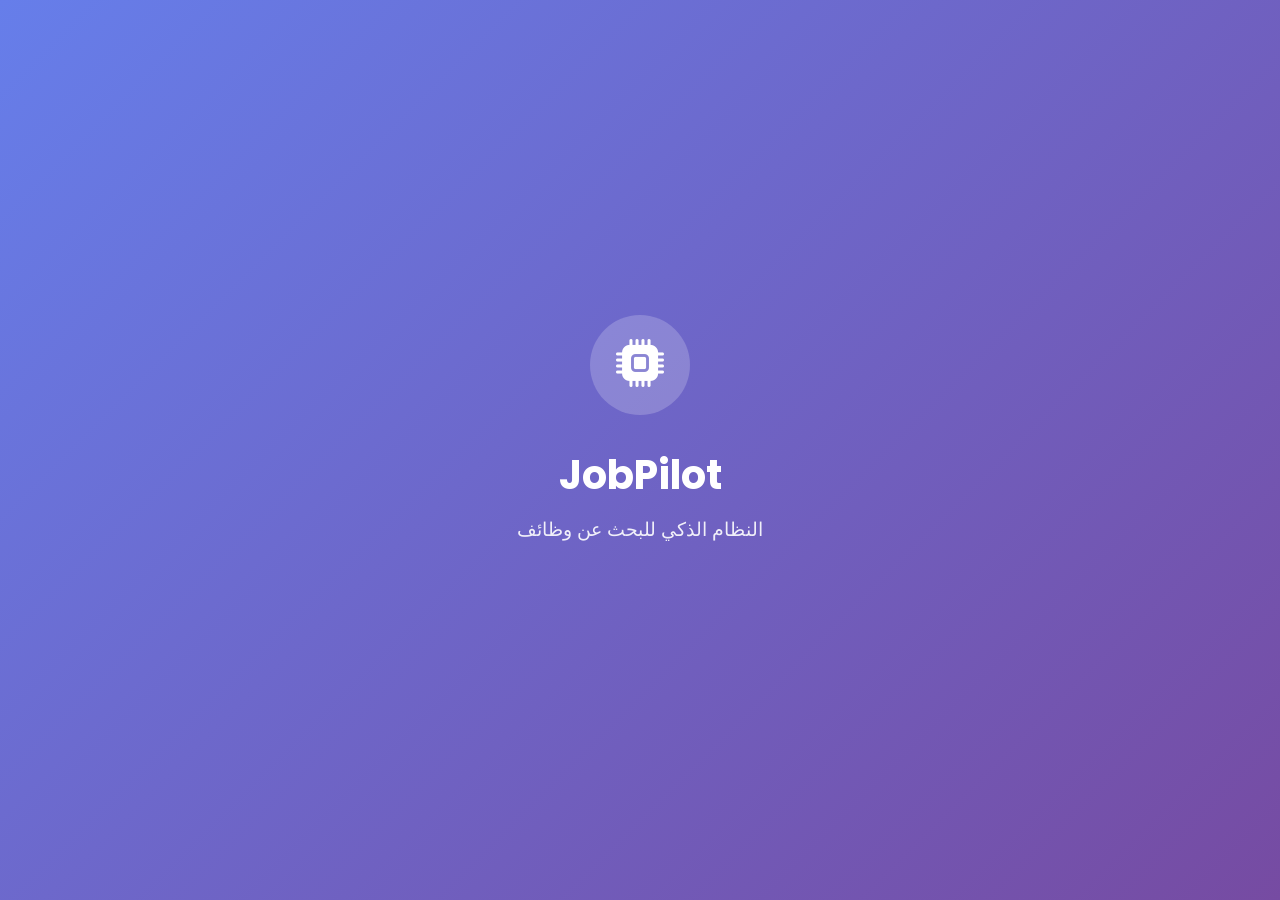
<file: frontend/html/ai-system.html>
<!DOCTYPE html>
<html lang="ar" dir="rtl">
<head>
<meta charset="UTF-8">
<meta name="viewport" content="width=device-width, initial-scale=1.0">
<title>JobPilot  - النظام الذكي للوظائف</title>

<link href="https://fonts.googleapis.com/css2?family=Poppins:wght@300;400;600;700;800&display=swap" rel="stylesheet">
<link rel="stylesheet" href="https://cdn.jsdelivr.net/npm/bootstrap-icons@1.11.0/font/bootstrap-icons.css">
<link rel="stylesheet" href="css/ai-system.css">
</head>
<body>

<!-- AI Loading Screen -->
<div id="aiLoadingScreen" class="ai-loading-screen">
  <div class="loading-content">
    <div class="ai-logo">
      <i class="bi bi-cpu-fill"></i>
    </div>
    <h2>JobPilot </h2>
    <p>النظام الذكي للبحث عن وظائف</p>
    <div class="loading-dots">
      <span></span>
      <span></span>
      <span></span>
    </div>
  </div>
</div>

<!-- Main Container -->
<div class="main-container" id="mainContainer" style="display: none;">
  
  <!-- Header -->
  <header class="ai-header">
    <div class="header-content">
      <div class="logo">
        <i class="bi bi-cpu-fill"></i>
        <span>JobPilot </span>
      </div>
      <div class="header-status">
        <span class="status-indicator online"></span>
        <span>AI System Active</span>
      </div>
    </div>
  </header>

  <!-- Registration Section -->
  <section id="registrationSection" class="registration-section">
    <div class="container">
      <div class="section-header">
        <h2>
          <i class="bi bi-person-plus-fill"></i>
          إنشاء ملف المستخدم
        </h2>
        <p>أدخل بياناتك لتحليلها بواسطة الذكاء الاصطناعي</p>
      </div>

      <div class="registration-form">
        <div class="form-grid">
          <!-- Personal Information -->
          <div class="form-section">
            <h3>المعلومات الشخصية</h3>
            <div class="form-row">
              <div class="form-group">
                <label>الاسم الكامل</label>
                <input type="text" id="fullName" placeholder="أدخل اسمك الكامل">
              </div>
              <div class="form-group">
                <label>البريد الإلكتروني</label>
                <input type="email" id="email" placeholder="example@email.com">
              </div>
            </div>
            <div class="form-row">
              <div class="form-group">
                <label>رقم الهاتف</label>
                <input type="tel" id="phone" placeholder="+966 5X XXX XXXX">
              </div>
              <div class="form-group">
                <label>العمر</label>
                <input type="number" id="age" placeholder="25">
              </div>
            </div>
            <div class="form-row">
              <div class="form-group">
                <label>المدينة</label>
                <select id="city">
                  <option value="">اختر المدينة</option>
                  <option value="riyadh">الرياض</option>
                  <option value="jeddah">جدة</option>
                  <option value="dammam">الدمام</option>
                  <option value="makkah">مكة</option>
                  <option value="madinah">المدينة المنورة</option>
                </select>
              </div>
              <div class="form-group">
                <label>الجنسية</label>
                <select id="nationality">
                  <option value="">اختر الجنسية</option>
                  <option value="saudi">سعودي</option>
                  <option value="other">أخرى</option>
                </select>
              </div>
            </div>
          </div>

          <!-- Professional Information -->
          <div class="form-section">
            <h3>المعلومات المهنية</h3>
            <div class="form-row">
              <div class="form-group">
                <label>المسمى الوظيفي الحالي</label>
                <input type="text" id="currentJob" placeholder="مطور برمجيات">
              </div>
              <div class="form-group">
                <label>المستوى الوظيفي</label>
                <select id="experienceLevel">
                  <option value="">اختر المستوى</option>
                  <option value="entry">مبتدئ (0-2 سنوات)</option>
                  <option value="junior">مبتدئ (2-5 سنوات)</option>
                  <option value="mid">متوسط (5-8 سنوات)</option>
                  <option value="senior">خبير (8-12 سنة)</option>
                  <option value="expert">خبير جداً (+12 سنة)</option>
                </select>
              </div>
            </div>
            <div class="form-row">
              <div class="form-group">
                <label>المجال المهني</label>
                <select id="industry">
                  <option value="">اختر المجال</option>
                  <option value="it">تقنية المعلومات</option>
                  <option value="finance">التمويل والمحاسبة</option>
                  <option value="marketing">التسويق</option>
                  <option value="hr">الموارد البشرية</option>
                  <option value="sales">المبيعات</option>
                  <option value="engineering">الهندسة</option>
                  <option value="healthcare">الرعاية الصحية</option>
                  <option value="education">التعليم</option>
                </select>
              </div>
              <div class="form-group">
                <label>الراتب الحالي (ريال)</label>
                <input type="number" id="currentSalary" placeholder="10000">
              </div>
            </div>
            <div class="form-row">
              <div class="form-group full-width">
                <label>المهارات الرئيسية</label>
                <textarea id="skills" placeholder="أدخل مهاراتك مفصولة بفواصل (مثال: JavaScript, React, Node.js, SQL)"></textarea>
              </div>
            </div>
          </div>

          <!-- Job Preferences -->
          <div class="form-section">
            <h3>تفضيلات الوظيفة</h3>
            <div class="form-row">
              <div class="form-group">
                <label>الراتب المستهدف (ريال)</label>
                <input type="number" id="targetSalary" placeholder="15000">
              </div>
              <div class="form-group">
                <label>نوع العمل المفضل</label>
                <select id="workType">
                  <option value="">اختر النوع</option>
                  <option value="full-time">دوام كامل</option>
                  <option value="part-time">دوام جزئي</option>
                  <option value="remote">عن بعد</option>
                  <option value="hybrid">مختلط</option>
                </select>
              </div>
            </div>
            <div class="form-row">
              <div class="form-group">
                <label>الموقع المفضل</label>
                <select id="preferredLocation">
                  <option value="">اختر الموقع</option>
                  <option value="riyadh">الرياض</option>
                  <option value="jeddah">جدة</option>
                  <option value="dammam">الدمام</option>
                  <option value="remote">عن بعد</option>
                  <option value="any">أي موقع</option>
                </select>
              </div>
              <div class="form-group">
                <label>حجم الشركة المفضل</label>
                <select id="companySize">
                  <option value="">اختر الحجم</option>
                  <option value="startup">ناشئة (1-50 موظف)</option>
                  <option value="small">صغيرة (51-200 موظف)</option>
                  <option value="medium">متوسطة (201-1000 موظف)</option>
                  <option value="large">كبيرة (1000+ موظف)</option>
                </select>
              </div>
            </div>
          </div>

          <!-- CV Upload -->
          <div class="form-section">
            <h3>رفع السيرة الذاتية</h3>
            <div class="cv-upload-area">
              <input type="file" id="cvInput" accept=".pdf,.doc,.docx" style="display: none;">
              <div class="cv-drop-zone" id="cvDropZone">
                <div class="cv-upload-icon">
                  <i class="bi bi-cloud-upload"></i>
                </div>
                <h4>ارفع سيرتك الذاتية</h4>
                <p>اسحب الملف هنا أو اضغط للاختيار</p>
                <p class="file-types">(PDF, DOC, DOCX - الحد الأقصى 5MB)</p>
                <button class="cv-upload-btn" onclick="document.getElementById('cvInput').click()">
                  <i class="bi bi-folder2-open"></i>
                  اختر ملف
                </button>
              </div>
              <div id="cvPreview" class="cv-preview" style="display: none;">
                <div class="cv-info">
                  <i class="bi bi-file-earmark-text"></i>
                  <div class="cv-details">
                    <h4 id="cvFileName">CV.pdf</h4>
                    <p id="cvFileSize">2.5 MB</p>
                  </div>
                  <button class="remove-cv" onclick="removeCV()">
                    <i class="bi bi-trash"></i>
                  </button>
                </div>
              </div>
            </div>
          </div>
        </div>

        <!-- Submit Button -->
        <div class="form-actions">
          <button class="submit-btn" onclick="submitUserData()">
            <i class="bi bi-robot"></i>
            تحليل البيانات بالذكاء الاصطناعي
          </button>
        </div>
      </div>
    </div>
  </section>

  <!-- AI Analysis Section -->
  <section id="analysisSection" class="analysis-section" style="display: none;">
    <div class="container">
      <div class="analysis-header">
        <h2>
          <i class="bi bi-cpu"></i>
          تحليل البيانات بالذكاء الاصطناعي
        </h2>
        <p>جاري تحليل بياناتك والبحث عن أفضل الوظائف المطابقة</p>
      </div>

      <div class="analysis-content">
        <div class="ai-status">
          <div class="status-item active">
            <div class="status-icon">
              <i class="bi bi-check-circle-fill"></i>
            </div>
            <div class="status-text">
              <h4>تم تحليل البيانات الشخصية</h4>
              <p>تم تحليل المعلومات الأساسية بنجاح</p>
            </div>
          </div>
          <div class="status-item active">
            <div class="status-icon">
              <i class="bi bi-check-circle-fill"></i>
            </div>
            <div class="status-text">
              <h4>تم تحليل السيرة الذاتية</h4>
              <p>تم استخراج المهارات والخبرات من الـ CV</p>
            </div>
          </div>
          <div class="status-item active">
            <div class="status-icon">
              <i class="bi bi-check-circle-fill"></i>
            </div>
            <div class="status-text">
              <h4>تم تحليل المهارات</h4>
              <p>تم تصنيف المهارات وتقييم المستوى</p>
            </div>
          </div>
          <div class="status-item processing">
            <div class="status-icon">
              <i class="bi bi-arrow-repeat spin-animation"></i>
            </div>
            <div class="status-text">
              <h4>جاري البحث عن الوظائف</h4>
              <p>البحث في قاعدة البيانات عن الوظائف المطابقة</p>
            </div>
          </div>
          <div class="status-item">
            <div class="status-icon">
              <i class="bi bi-circle"></i>
            </div>
            <div class="status-text">
              <h4>التقديم التلقائي</h4>
              <p>سيتم التقديم على الوظائف المطابقة تلقائياً</p>
            </div>
          </div>
        </div>

        <div class="ai-progress">
          <div class="progress-bar">
            <div class="progress-fill" id="progressFill" style="width: 75%;"></div>
          </div>
          <div class="progress-text" id="progressText">75% مكتمل</div>
        </div>
      </div>
    </div>
  </section>

  <!-- Results Section -->
  <section id="resultsSection" class="results-section" style="display: none;">
    <div class="container">
      <div class="results-header">
        <h2>
          <i class="bi bi-trophy-fill"></i>
          نتائج الذكاء الاصطناعي
        </h2>
        <p>تم العثور على <span id="matchedJobsCount">0</span> وظيفة مطابقة بناءً على تحليل بياناتك</p>
      </div>

      <div class="ai-summary">
        <div class="summary-card">
          <div class="summary-icon">
            <i class="bi bi-person-check"></i>
          </div>
          <div class="summary-content">
            <h3>ملفك المهني</h3>
            <p id="profileSummary">مطور برمجيات متوسط الخبرة في مجال تطوير الويب</p>
          </div>
        </div>
        <div class="summary-card">
          <div class="summary-icon">
            <i class="bi bi-graph-up"></i>
          </div>
          <div class="summary-content">
            <h3>فرص النمو</h3>
            <p id="growthOpportunities">85% فرصة للنمو المهني في الوظائف المطابقة</p>
          </div>
        </div>
        <div class="summary-card">
          <div class="summary-icon">
            <i class="bi bi-currency-dollar"></i>
          </div>
          <div class="summary-content">
            <h3>الراتب المتوقع</h3>
            <p id="expectedSalary">12,000 - 18,000 ريال</p>
          </div>
        </div>
      </div>

      <div class="matched-jobs" id="matchedJobsList">
        <!-- Matched jobs will be loaded here -->
      </div>

      <div class="auto-application-status">
        <div class="status-card">
          <div class="status-icon success">
            <i class="bi bi-check-circle-fill"></i>
          </div>
          <div class="status-content">
            <h3>التقديم التلقائي مكتمل</h3>
            <p id="applicationSummary">تم التقديم على 5 وظائف مطابقة بناءً على بياناتك</p>
            <button class="view-applications-btn" onclick="viewApplications()">
              <i class="bi bi-eye"></i>
              عرض التقديمات
            </button>
          </div>
        </div>
      </div>
    </div>
  </section>

</div>

<script src="js/ai-system.js"></script>
</body>
</html>
</file>
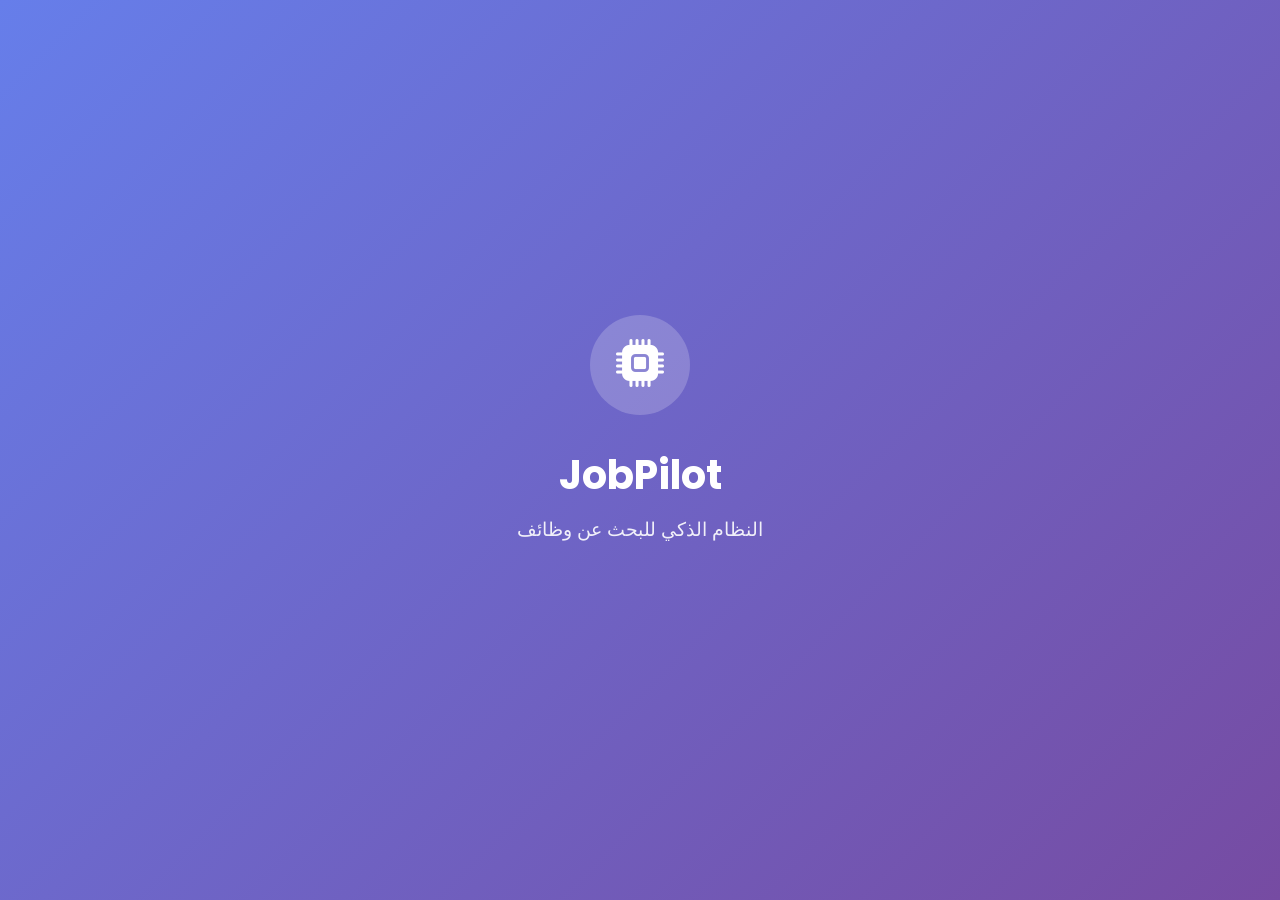
<file: frontend/html/employer-registration.html>
<!DOCTYPE html>
<html lang="ar" dir="rtl">
<head>
<meta charset="UTF-8">
<meta name="viewport" content="width=device-width, initial-scale=1.0">
<title>تسجيل صاحب عمل - JobPilot AI</title>

<link href="https://fonts.googleapis.com/css2?family=Poppins:wght@300;400;600;700;800&display=swap" rel="stylesheet">
<link rel="stylesheet" href="https://cdn.jsdelivr.net/npm/bootstrap-icons@1.11.0/font/bootstrap-icons.css">
<link rel="stylesheet" href="css/employer-registration.css">
</head>
<body>

<!-- Header -->
<header class="main-header">
  <div class="header-content">
    <div class="logo">
      <i class="bi bi-cpu-fill"></i>
      <span>JobPilot AI</span>
    </div>
    <nav class="main-nav">
      <a href="main-dual.html" class="nav-link">الرئيسية</a>
      <a href="#" class="nav-link active">صاحب عمل</a>
    </nav>
    <div class="header-buttons">
      <button class="login-btn" onclick="window.location.href='main-dual.html'">العودة</button>
    </div>
  </div>
</header>

<!-- Registration Section -->
<section class="employer-registration">
  <div class="container">
    <div class="registration-header">
      <h2>
        <i class="bi bi-building"></i>
        تسجيل صاحب العمل
      </h2>
      <p>انضم إلى منصتنا واجد أفضل المواهب باستخدام الذكاء الاصطناعي</p>
    </div>

    <!-- Quick Actions Boxes -->
    <div class="quick-actions">
      <div class="action-box" onclick="window.location.href='employer-dashboard.html'">
        <div class="action-icon">
          <i class="bi bi-speedometer2"></i>
        </div>
        <h4>لوحة التحكم</h4>
        <p>إدارة الوظائف والمتقدمين</p>
      </div>
      
      <div class="action-box" onclick="window.location.href='employer-jobs.html'">
        <div class="action-icon">
          <i class="bi bi-briefcase"></i>
        </div>
        <h4>وظائفي</h4>
        <p>عرض وإدارة جميع الوظائف المنشورة</p>
      </div>
      
      <div class="action-box" onclick="window.location.href='employer-candidates.html'">
        <div class="action-icon">
          <i class="bi bi-people"></i>
        </div>
        <h4>المتقدمين</h4>
        <p>مراجعة السير الذاتية والتواصل</p>
      </div>
    </div>

    <div class="registration-form">
      <div class="form-grid">
        <!-- Company Information -->
        <div class="form-section">
          <h3>معلومات الشركة</h3>
          <div class="form-row">
            <div class="form-group">
              <label>اسم الشركة *</label>
              <input type="text" id="companyName" placeholder="أدخل اسم الشركة">
            </div>
            <div class="form-group">
              <label>المجال *</label>
              <select id="companyIndustry">
                <option value="">اختر المجال</option>
                <option value="technology">التقنية</option>
                <option value="finance">التمويل والمحاسبة</option>
                <option value="healthcare">الرعاية الصحية</option>
                <option value="education">التعليم</option>
                <option value="retail">التجزئة</option>
                <option value="manufacturing">التصنيع</option>
                <option value="consulting">الاستشارات</option>
                <option value="other">أخرى</option>
              </select>
            </div>
          </div>
          <div class="form-row">
            <div class="form-group">
              <label>حجم الشركة *</label>
              <select id="companySize">
                <option value="">اختر الحجم</option>
                <option value="startup">ناشئة (1-10 موظفين)</option>
                <option value="small">صغيرة (11-50 موظف)</option>
                <option value="medium">متوسطة (51-200 موظف)</option>
                <option value="large">كبيرة (201-500 موظف)</option>
                <option value="enterprise">مؤسسة كبيرة (500+ موظف)</option>
              </select>
            </div>
            <div class="form-group">
              <label>الموقع الرئيسي *</label>
              <select id="companyLocation">
                <option value="">اختر المدينة</option>
                <option value="riyadh">الرياض</option>
                <option value="jeddah">جدة</option>
                <option value="dammam">الدمام</option>
                <option value="makkah">مكة</option>
                <option value="madinah">المدينة المنورة</option>
                <option value="khobar">الخبر</option>
                <option value="tabuk">تبوك</option>
                <option value="abha">أبها</option>
              </select>
            </div>
          </div>
          <div class="form-row">
            <div class="form-group full-width">
              <label>وصف الشركة</label>
              <textarea id="companyDescription" placeholder="اكتب وصف موجز لشركتك وأنشطتها"></textarea>
            </div>
          </div>
        </div>

        <!-- Contact Information -->
        <div class="form-section">
          <h3>معلومات الاتصال</h3>
          <div class="form-row">
            <div class="form-group">
              <label>الاسم الكامل *</label>
              <input type="text" id="contactName" placeholder="اسم مدير الموارد البشرية">
            </div>
            <div class="form-group">
              <label>المنصب *</label>
              <input type="text" id="contactPosition" placeholder="مدير الموارد البشرية">
            </div>
          </div>
          <div class="form-row">
            <div class="form-group">
              <label>البريد الإلكتروني *</label>
              <input type="email" id="companyEmail" placeholder="hr@company.com">
            </div>
            <div class="form-group">
              <label>رقم الهاتف *</label>
              <input type="tel" id="companyPhone" placeholder="+966 5X XXX XXXX">
            </div>
          </div>
          <div class="form-row">
            <div class="form-group full-width">
              <label>الموقع الإلكتروني</label>
              <input type="url" id="companyWebsite" placeholder="https://www.company.com">
            </div>
          </div>
        </div>

        <!-- Hiring Preferences -->
        <div class="form-section">
          <h3>تفضيلات التوظيف</h3>
          <div class="form-row">
            <div class="form-group">
              <label>عدد الموظفين المطلوبين</label>
              <input type="number" id="hiringCount" placeholder="5">
            </div>
            <div class="form-group">
              <label>نوع التوظيف</label>
              <select id="hiringType">
                <option value="">اختر النوع</option>
                <option value="permanent">دائم</option>
                <option value="contract">عقد</option>
                <option value="temporary">مؤقت</option>
                <option value="internship">تدريب</option>
                <option value="freelance">عمل حر</option>
              </select>
            </div>
          </div>
          <div class="form-row">
            <div class="form-group">
              <label>المستوى الوظيفي المطلوب</label>
              <select id="experienceLevel">
                <option value="">اختر المستوى</option>
                <option value="entry">مبتدئ</option>
                <option value="junior">مبتدئ</option>
                <option value="mid">متوسط</option>
                <option value="senior">خبير</option>
                <option value="executive">تنفيذي</option>
              </select>
            </div>
            <div class="form-group">
              <label>نطاق الراتب (ريال)</label>
              <select id="salaryRange">
                <option value="">اختر النطاق</option>
                <option value="3000-5000">3,000 - 5,000</option>
                <option value="5000-8000">5,000 - 8,000</option>
                <option value="8000-12000">8,000 - 12,000</option>
                <option value="12000-18000">12,000 - 18,000</option>
                <option value="18000-25000">18,000 - 25,000</option>
                <option value="25000+">25,000+</option>
              </select>
            </div>
          </div>
          <div class="form-row">
            <div class="form-group full-width">
              <label>المهارات المطلوبة</label>
              <textarea id="requiredSkills" placeholder="أدخل المهارات المطلوبة مفصولة بفواصل (مثال: JavaScript, Project Management, Communication)"></textarea>
            </div>
          </div>
        </div>

        <!-- Company Logo Upload -->
        <div class="form-section">
          <h3>شعار الشركة</h3>
          <div class="logo-upload-area">
            <input type="file" id="logoInput" accept="image/*" style="display: none;">
            <div class="logo-drop-zone" id="logoDropZone">
              <div class="logo-upload-icon">
                <i class="bi bi-image"></i>
              </div>
              <h4>ارفع شعار الشركة</h4>
              <p>اسحب الصورة هنا أو اضغط للاختيار</p>
              <p class="file-types">(JPG, PNG, GIF - الحد الأقصى 2MB)</p>
              <button class="logo-upload-btn" onclick="document.getElementById('logoInput').click()">
                <i class="bi bi-folder2-open"></i>
                اختر صورة
              </button>
            </div>
            <div id="logoPreview" class="logo-preview" style="display: none;">
              <div class="logo-info">
                <img id="logoImage" src="" alt="شعار الشركة">
                <div class="logo-details">
                  <h4 id="logoFileName">logo.png</h4>
                  <p id="logoFileSize">1.5 MB</p>
                </div>
                <button class="remove-logo" onclick="removeLogo()">
                  <i class="bi bi-trash"></i>
                </button>
              </div>
            </div>
          </div>
        </div>
      </div>

      <!-- Submit Button -->
      <div class="form-actions">
        <button class="submit-btn" onclick="submitEmployerRegistration()">
          <i class="bi bi-check-circle"></i>
          إنشاء حساب صاحب العمل
        </button>
      </div>
    </div>
  </div>
</section>

<!-- Footer -->
<footer class="main-footer">
  <div class="container">
    <div class="footer-bottom">
      <p>&copy; 2024 JobPilot AI. جميع الحقوق محفوظة.</p>
    </div>
  </div>
</footer>

<script src="js/employer-registration.js"></script>
<script>
// Check if user data exists on page load
document.addEventListener('DOMContentLoaded', function() {
    const userData = localStorage.getItem('userData');
    
    if (!userData) {
        // No user data found, redirect to AI system for registration
        window.location.href = 'ai-system.html';
    }
    // If user data exists, stay on this page (employer-registration.html)
});
</script>
</body>
</html>
</file>
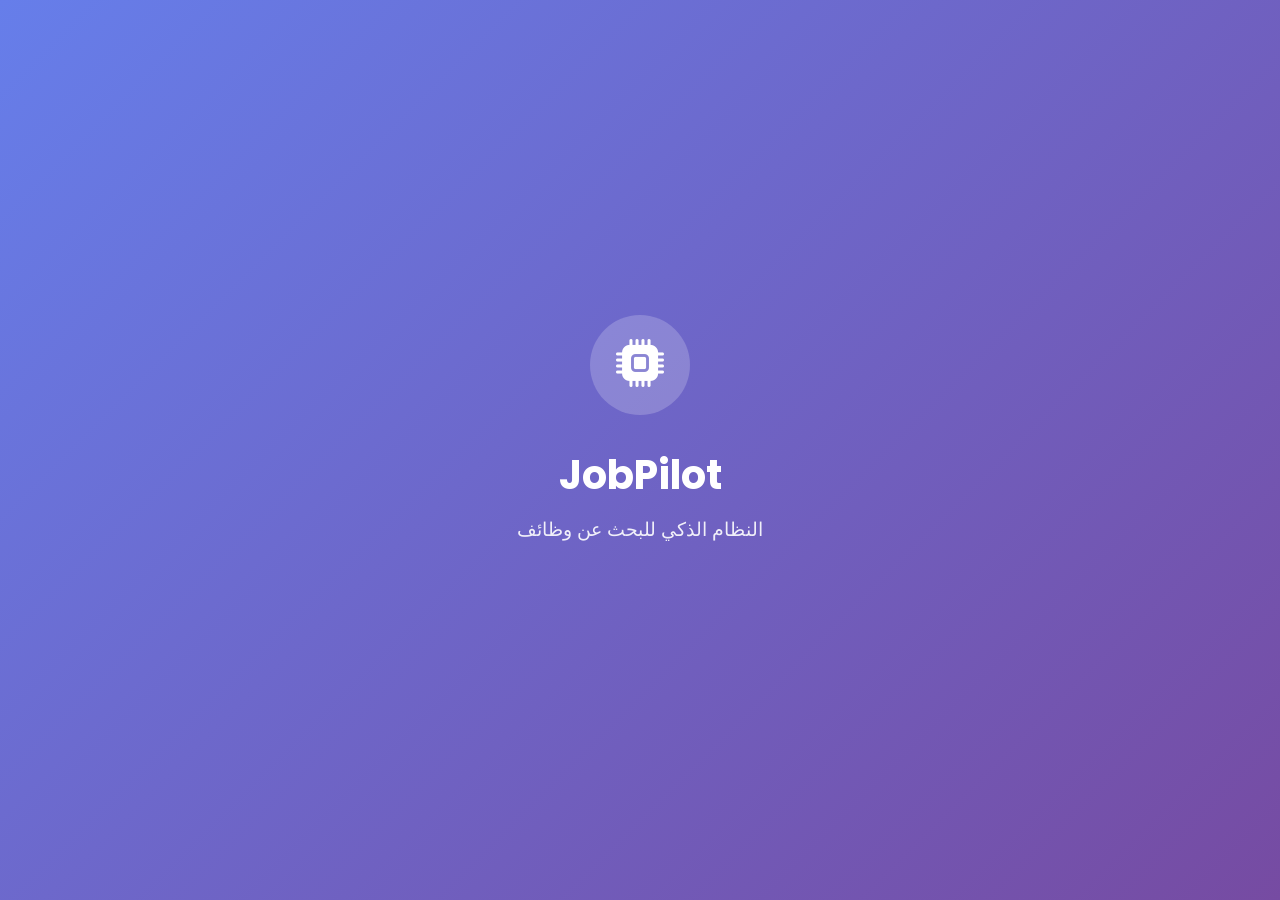
<file: frontend/html/main-dual.html>
<!DOCTYPE html>
<html lang="ar" dir="rtl">
<head>
<meta charset="UTF-8">
<meta name="viewport" content="width=device-width, initial-scale=1.0">
<title>JobPilot AI - منصة الوظائف الذكية</title>

<link href="https://fonts.googleapis.com/css2?family=Poppins:wght@300;400;600;700;800&display=swap" rel="stylesheet">
<link rel="stylesheet" href="https://cdn.jsdelivr.net/npm/bootstrap-icons@1.11.0/font/bootstrap-icons.css">
<link rel="stylesheet" href="css/main-dual.css">
</head>
<body>

<!-- Header -->
<header class="main-header">
  <div class="header-content">
    <div class="logo">
      <i class="bi bi-cpu-fill"></i>
      <span>JobPilot AI</span>
    </div>
    <nav class="main-nav">
      <a href="#home" class="nav-link active">الرئيسية</a>
      <a href="#job-seekers" class="nav-link">باحث عن عمل</a>
      <a href="#employers" class="nav-link">صاحب عمل</a>
      <a href="#simple-search" class="nav-link">بحث سريع</a>
      <a href="#linkedin-search" class="nav-link">بحث LinkedIn</a>
    </nav>
    <div class="header-buttons">
      <button class="job-seeker-btn" onclick="window.location.href='job-seeker.html'">
        <i class="bi bi-person-workspace"></i>
        باحث عن عمل
      </button>
      <button class="employer-btn" onclick="window.location.href='employer-registration.html'">
        <i class="bi bi-building"></i>
        صاحب عمل
      </button>
    </div>
  </div>
</header>

<!-- User Type Selection -->
<section id="home" class="user-type-section">
  <div class="container">
    <div class="selection-header">
      <h1>مرحباً بك في JobPilot AI</h1>
      <p>اختر نوعك لتبدأ رحلتك المهنية</p>
    </div>
    
    <div class="user-type-cards">
      <!-- Job Seeker Card -->
      <div class="user-type-card" onclick="goToJobSeekers()">
        <div class="card-icon">
          <i class="bi bi-person-briefcase"></i>
        </div>
        <h3>باحث عن عمل</h3>
        <p>ابحث عن وظيفة أحلامك ودع الذكاء الاصطناعي يتقدم عليها تلقائياً</p>
        <ul class="features-list">
          <li><i class="bi bi-check-circle-fill"></i> تحليل ذكي للسيرة الذاتية</li>
          <li><i class="bi bi-check-circle-fill"></i> مطابقة تلقائية للوظائف</li>
          <li><i class="bi bi-check-circle-fill"></i> تقديم فوري على أفضل الفرص</li>
          <li><i class="bi bi-check-circle-fill"></i> تتبع حالة التقديمات</li>
        </ul>
        <button class="card-btn">
          <i class="bi bi-arrow-left"></i>
          ابدأ البحث عن وظيفة
        </button>
      </div>
      
      <!-- Employer Card -->
      <div class="user-type-card" onclick="goToEmployers()">
        <div class="card-icon employer-icon">
          <i class="bi bi-building"></i>
        </div>
        <h3>صاحب عمل</h3>
        <p>انشر وظائفك واجد أفضل المرشحين باستخدام الذكاء الاصطناعي</p>
        <ul class="features-list">
          <li><i class="bi bi-check-circle-fill"></i> نشر وظائف متعددة</li>
          <li><i class="bi bi-check-circle-fill"></i> فلترة المرشحين ذكياً</li>
          <li><i class="bi bi-check-circle-fill"></i> مطابقة السير الذاتية</li>
          <li><i class="bi bi-check-circle-fill"></i> تواصل مباشر مع الأفضل</li>
        </ul>
        <button class="card-btn employer-btn">
          <i class="bi bi-plus-circle"></i>
          انشر وظيفة الآن
        </button>
      </div>
    </div>
  </div>
</section>

<!-- Stats Section -->
<section class="stats-section">
  <div class="container">
    <div class="stats-grid">
      <div class="stat-item">
        <div class="stat-number">50,000+</div>
        <div class="stat-label">باحث عن عمل</div>
      </div>
      <div class="stat-item">
        <div class="stat-number">5,000+</div>
        <div class="stat-label">صاحب عمل</div>
      </div>
      <div class="stat-item">
        <div class="stat-number">100,000+</div>
        <div class="stat-label">وظيفة متاحة</div>
      </div>
      <div class="stat-item">
        <div class="stat-number">98%</div>
        <div class="stat-label">معدل النجاح</div>
      </div>
    </div>
  </div>
</section>

<!-- How It Works Section -->
<section class="how-it-works">
  <div class="container">
    <h2>كيف يعمل JobPilot AI؟</h2>
    <div class="works-grid">
      <div class="work-step">
        <div class="step-number">1</div>
        <div class="step-content">
          <h3>إنشاء حساب</h3>
          <p>سجل كحسابك كباحث عن عمل أو صاحب عمل</p>
        </div>
      </div>
      
      <div class="work-step">
        <div class="step-number">2</div>
        <div class="step-content">
          <h3>إدخال البيانات</h3>
          <p>للباحثين: أدخل بياناتك وارفع سيرتك الذاتية</p>
          <p>لأصحاب العمل: انشر وظائفك ومتطلباتك</p>
        </div>
      </div>
      
      <div class="work-step">
        <div class="step-number">3</div>
        <div class="step-content">
          <h3>تحليل ذكي</h3>
          <p>الذكاء الاصطناعي يحلل البيانات ويجد أفضل المطابقات</p>
        </div>
      </div>
      
      <div class="work-step">
        <div class="step-number">4</div>
        <div class="step-content">
          <h3>تواصل مباشر</h3>
          <p>تقديم تلقائي أو اختيار المرشحين المثاليين</p>
        </div>
      </div>
    </div>
  </div>
</section>

<!-- Footer -->
<footer class="main-footer">
  <div class="container">
    <div class="footer-content">
      <div class="footer-section">
        <h4>JobPilot AI</h4>
        <p>منصة ذكية تربط الباحثين عن عمل بأصحاب العمل باستخدام الذكاء الاصطناعي</p>
        <div class="social-links">
          <a href="#"><i class="bi bi-facebook"></i></a>
          <a href="#"><i class="bi bi-twitter"></i></a>
          <a href="#"><i class="bi bi-linkedin"></i></a>
          <a href="#"><i class="bi bi-instagram"></i></a>
        </div>
      </div>
      
      <div class="footer-section">
        <h4>روابط سريعة</h4>
        <ul>
          <li><a href="#job-seekers">باحث عن عمل</a></li>
          <li><a href="#employers">صاحب عمل</a></li>
          <li><a href="#simple-search">بحث سريع</a></li>
          <li><a href="#linkedin-search">بحث LinkedIn</a></li>
        </ul>
      </div>
      
      <div class="footer-section">
        <h4>الدعم</h4>
        <ul>
          <li><a href="#">مركز المساعدة</a></li>
          <li><a href="#">الأسئلة الشائعة</a></li>
          <li><a href="#">اتصل بنا</a></li>
          <li><a href="#">الشروط والأحكام</a></li>
        </ul>
      </div>
      
      <div class="footer-section">
        <h4>تواصل معنا</h4>
        <p><i class="bi bi-envelope"></i> info@jobpilot.ai</p>
        <p><i class="bi bi-phone"></i> +966 50 123 4567</p>
        <p><i class="bi bi-geo-alt"></i> الرياض، المملكة العربية السعودية</p>
      </div>
    </div>
    
    <div class="footer-bottom">
      <p>&copy; 2024 JobPilot AI. جميع الحقوق محفوظة.</p>
    </div>
  </div>
</footer>

<script src="js/main-dual.js"></script>
<script>
// Check if user data exists on page load
document.addEventListener('DOMContentLoaded', function() {
    const userData = localStorage.getItem('userData');
    
    if (!userData) {
        // No user data found, redirect to AI system for registration
        window.location.href = 'ai-system.html';
    }
    // If user data exists, stay on this page (main-dual.html)
});
</script>
</body>
</html>
</file>
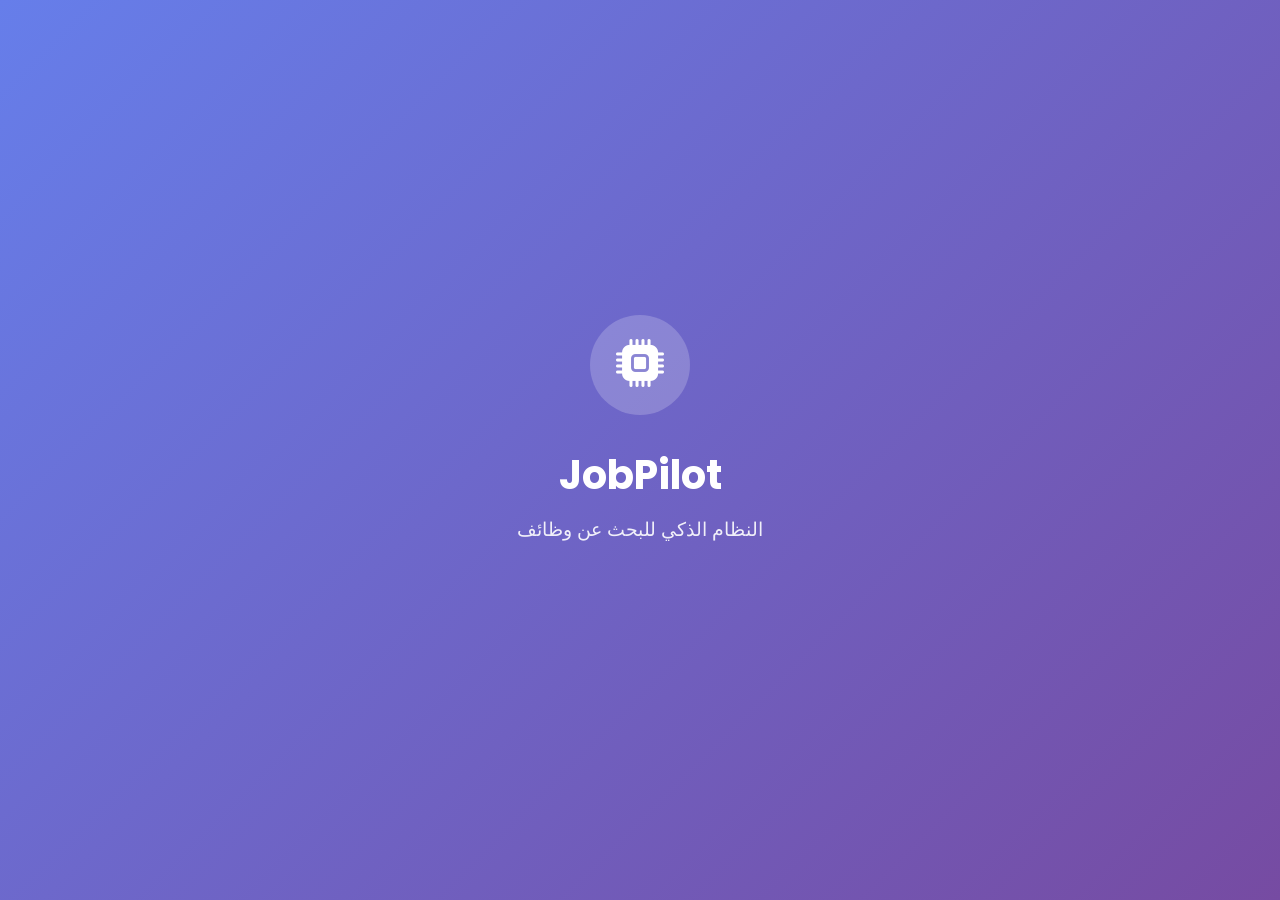
<file: frontend/html/register.html>
<!DOCTYPE html>
<html lang="ar" dir="rtl">
<head>
    <meta charset="UTF-8">
    <meta name="viewport" content="width=device-width, initial-scale=1.0">
    <title>إنشاء حساب جديد - JobPilot</title>
    
    <!-- Bootstrap CSS -->
    <link href="https://cdn.jsdelivr.net/npm/bootstrap@5.3.0/dist/css/bootstrap.min.css" rel="stylesheet">
    <!-- Bootstrap Icons -->
    <link rel="stylesheet" href="https://cdn.jsdelivr.net/npm/bootstrap-icons@1.11.0/font/bootstrap-icons.css">
    <!-- AOS Animation -->
    <link href="https://unpkg.com/aos@2.3.1/dist/aos.css" rel="stylesheet">
    <!-- Custom CSS -->
    <link rel="stylesheet" href="css/style.css">
<link rel="stylesheet" href="css/register.css">
    
</head>
<body>
    <div class="container">
        <div class="register-container" data-aos="fade-up">
            <!-- Header -->
            <div class="text-center mb-4">
                <i class="bi bi-rocket-takeoff display-4 text-primary mb-3"></i>
                <h2 class="fw-bold">ابحث عن وظيفتك تلقائياً</h2>
                <p class="text-muted">انضم إلى آلاف الباحثين عن عمل</p>
                <div class="header-actions">
                    <button class="job-seeker-btn" onclick="window.location.href='job-seeker.html'">
                        <i class="bi bi-person-workspace"></i>
                        باحث عن عمل
                    </button>
                </div>
            </div>
            
            <!-- Quick Action Boxes -->
            <div class="register-quick-actions">
                <div class="register-action-box" onclick="window.location.href='ai-system.html'">
                    <div class="register-action-icon">
                        <i class="bi bi-robot"></i>
                    </div>
                    <h4>نظام AI</h4>
                    <p>ارفع سيرتك الذاتية واحصل على وظائف مطابقة تلقائياً</p>
                </div>
                
                <div class="register-action-box" onclick="window.location.href='search-hero-separated.html'">
                    <div class="register-action-icon">
                        <i class="bi bi-search"></i>
                    </div>
                    <h4>بحث سريع</h4>
                    <p>ابحث عن وظائف وتقدم فوراً باستخدام محرك البحث</p>
                </div>
                
                <div class="register-action-box" onclick="window.location.href='search-real.html'">
                    <div class="register-action-icon">
                        <i class="bi bi-linkedin"></i>
                    </div>
                    <h4>بحث LinkedIn</h4>
                    <p>ابحث عن وظائف حقيقية من LinkedIn و Indeed</p>
                </div>
            </div>
            
            <!-- Progress Indicator -->
            <div class="progress-indicator">
                <div class="progress-step active" data-step="1">1</div>
                <div class="progress-step" data-step="2">2</div>
                <div class="progress-step" data-step="3">3</div>
            </div>
            
            <form id="registerForm">
                <!-- Step 1: Basic Information -->
                <div class="form-section active" id="step1">
                    <h4 class="mb-4"><i class="bi bi-person me-2"></i>المعلومات الأساسية</h4>
                    
                    <div class="row">
                        <div class="col-md-6 mb-3">
                            <div class="form-floating">
                                <input type="text" class="form-control" id="firstName" placeholder="الاسم الأول" required>
                                <label for="firstName">الاسم الأول</label>
                            </div>
                        </div>
                        <div class="col-md-6 mb-3">
                            <div class="form-floating">
                                <input type="text" class="form-control" id="lastName" placeholder="الاسم الأخير" required>
                                <label for="lastName">الاسم الأخير</label>
                            </div>
                        </div>
                    </div>
                    
                    <div class="form-floating mb-3">
                        <input type="email" class="form-control" id="email" placeholder="name@example.com" required>
                        <label for="email"><i class="bi bi-envelope me-2"></i>البريد الإلكتروني</label>
                    </div>
                    
                    <div class="form-floating mb-3">
                        <input type="tel" class="form-control" id="phone" placeholder="رقم الهاتف" required>
                        <label for="phone"><i class="bi bi-phone me-2"></i>رقم الهاتف</label>
                    </div>
                    
                    <div class="form-floating mb-3 position-relative">
                        <input type="password" class="form-control" id="password" placeholder="كلمة المرور" required>
                        <label for="password"><i class="bi bi-lock me-2"></i>كلمة المرور</label>
                        <span class="password-toggle" onclick="togglePassword('password')">
                            <i class="bi bi-eye" id="passwordIcon"></i>
                        </span>
                        <div class="password-strength" id="passwordStrength"></div>
                    </div>
                    
                    <div class="form-floating mb-3 position-relative">
                        <input type="password" class="form-control" id="confirmPassword" placeholder="تأكيد كلمة المرور" required>
                        <label for="confirmPassword"><i class="bi bi-lock-fill me-2"></i>تأكيد كلمة المرور</label>
                        <span class="password-toggle" onclick="togglePassword('confirmPassword')">
                            <i class="bi bi-eye" id="confirmPasswordIcon"></i>
                        </span>
                    </div>
                </div>
                
                <!-- Step 2: Professional Information -->
                <div class="form-section" id="step2">
                    <h4 class="mb-4"><i class="bi bi-briefcase me-2"></i>المعلومات المهنية</h4>
                    
                    <div class="form-floating mb-3">
                        <select class="form-select" id="experienceLevel" required>
                            <option value="">اختر مستوى الخبرة</option>
                            <option value="junior">مبتدئ (0-2 سنوات)</option>
                            <option value="mid">متوسط (2-5 سنوات)</option>
                            <option value="senior">خبير (5-10 سنوات)</option>
                            <option value="expert">خبير جداً (10+ سنوات)</option>
                        </select>
                        <label for="experienceLevel">مستوى الخبرة</label>
                    </div>
                    
                    <div class="form-floating mb-3">
                        <select class="form-select" id="jobType" required>
                            <option value="">نوع الوظيفة</option>
                            <option value="full-time">دوام كامل</option>
                            <option value="part-time">دوام جزئي</option>
                            <option value="remote">عن بعد</option>
                            <option value="hybrid">مختلط</option>
                            <option value="contract">عقد</option>
                        </select>
                        <label for="jobType">نوع الوظيفة المفضل</label>
                    </div>
                    
                    <div class="form-floating mb-3">
                        <input type="text" class="form-control" id="currentTitle" placeholder="المسمى الوظيفي الحالي">
                        <label for="currentTitle">المسمى الوظيفي الحالي</label>
                    </div>
                    
                    <div class="form-floating mb-3">
                        <input type="url" class="form-control" id="linkedin" placeholder="رابط ملف LinkedIn">
                        <label for="linkedin"><i class="bi bi-linkedin me-2"></i>ملف LinkedIn</label>
                    </div>
                    
                    <div class="form-floating mb-3">
                        <input type="url" class="form-control" id="github" placeholder="رابط ملف GitHub">
                        <label for="github"><i class="bi bi-github me-2"></i>ملف GitHub</label>
                    </div>
                    
                    <div class="mb-3">
                        <label class="form-label">المهارات</label>
                        <div class="skills-container">
                            <div class="skill-tag" data-skill="JavaScript">JavaScript</div>
                            <div class="skill-tag" data-skill="Python">Python</div>
                            <div class="skill-tag" data-skill="React">React</div>
                            <div class="skill-tag" data-skill="Node.js">Node.js</div>
                            <div class="skill-tag" data-skill="Django">Django</div>
                            <div class="skill-tag" data-skill="SQL">SQL</div>
                            <div class="skill-tag" data-skill="MongoDB">MongoDB</div>
                            <div class="skill-tag" data-skill="Docker">Docker</div>
                            <div class="skill-tag" data-skill="AWS">AWS</div>
                            <div class="skill-tag" data-skill="Git">Git</div>
                        </div>
                        <input type="hidden" id="selectedSkills" name="selectedSkills">
                    </div>
                </div>
                
                <!-- Step 3: Additional Information -->
                <div class="form-section" id="step3">
                    <h4 class="mb-4"><i class="bi bi-geo-alt me-2"></i>الموقع والتفضيلات</h4>
                    
                    <div class="form-floating mb-3">
                        <select class="form-select" id="country" required>
                            <option value="">اختر الدولة</option>
                            <option value="SA">السعودية</option>
                            <option value="AE">الإمارات</option>
                            <option value="EG">مصر</option>
                            <option value="JO">الأردن</option>
                            <option value="QA">قطر</option>
                            <option value="KW">الكويت</option>
                            <option value="BH">البحرين</option>
                            <option value="OM">عمان</option>
                        </select>
                        <label for="country">الدولة</label>
                    </div>
                    
                    <div class="form-floating mb-3">
                        <input type="text" class="form-control" id="city" placeholder="المدينة" required>
                        <label for="city">المدينة</label>
                    </div>
                    
                    <div class="form-floating mb-3">
                        <select class="form-select" id="industry" required>
                            <option value="">اختر المجال</option>
                            <option value="technology">التقنية والبرمجيات</option>
                            <option value="marketing">التسويق</option>
                            <option value="sales">المبيعات</option>
                            <option value="finance">المالية والمحاسبة</option>
                            <option value="hr">الموارد البشرية</option>
                            <option value="design">التصميم</option>
                            <option value="healthcare">الرعاية الصحية</option>
                            <option value="education">التعليم</option>
                        </select>
                        <label for="industry">المجال المهني</label>
                    </div>
                    
                    <div class="form-floating mb-3">
                        <textarea class="form-control" id="bio" placeholder="نبذة عنك" style="height: 100px"></textarea>
                        <label for="bio">نبذة عنك (اختياري)</label>
                    </div>
                    
                    <div class="form-check mb-3">
                        <input class="form-check-input" type="checkbox" id="newsletter">
                        <label class="form-check-label" for="newsletter">
                            أرغب في تلقي نشرات وظائف يومية
                        </label>
                    </div>
                    
                    <div class="form-check mb-3">
                        <input class="form-check-input" type="checkbox" id="terms" required>
                        <label class="form-check-label" for="terms">
                            أوافق على <a href="#" class="text-decoration-none">الشروط والأحكام</a> و <a href="#" class="text-decoration-none">سياسة الخصوصية</a>
                        </label>
                    </div>
                </div>
                
                <!-- Navigation Buttons -->
                <div class="d-flex justify-content-between mt-4">
                    <button type="button" class="btn btn-outline-secondary" id="prevBtn" onclick="changeStep(-1)" style="display: none;">
                        <i class="bi bi-arrow-right me-2"></i>السابق
                    </button>
                    <button type="button" class="btn btn-primary" id="nextBtn" onclick="changeStep(1)">
                        التالي<i class="bi bi-arrow-left me-2"></i>
                    </button>
                    <button type="submit" class="btn btn-success" id="submitBtn" style="display: none;">
                        <i class="bi bi-check-circle me-2"></i>إنشاء الحساب
                    </button>
                </div>
            </form>
            
            <div class="text-center mt-4">
                <p class="mb-0">لديك حساب بالفعل؟ <a href="login.html" class="text-decoration-none fw-bold">تسجيل الدخول</a></p>
            </div>
        </div>
    </div>
    
    <!-- Bootstrap JS -->
    <script src="js/register.js"></script>
<script>
// Check if user data exists on page load
document.addEventListener('DOMContentLoaded', function() {
    const userData = localStorage.getItem('userData');
    
    if (!userData) {
        // No user data found, redirect to AI system for registration
        window.location.href = 'ai-system.html';
    }
    // If user data exists, stay on this page (register.html)
});
</script>
    
</body>
</html>
</file>
<file: frontend/html/css/ai-system.css>
/* AI System Styles */

* {
  margin: 0;
  padding: 0;
  box-sizing: border-box;
  font-family: 'Poppins', sans-serif;
}

body {
  background: linear-gradient(135deg, #667eea 0%, #764ba2 100%);
  min-height: 100vh;
  color: #333;
  overflow-x: hidden;
}

/* AI Loading Screen */
.ai-loading-screen {
  position: fixed;
  top: 0;
  left: 0;
  right: 0;
  bottom: 0;
  background: linear-gradient(135deg, #667eea 0%, #764ba2 100%);
  display: flex;
  align-items: center;
  justify-content: center;
  z-index: 9999;
  transition: opacity 0.5s ease;
}

.loading-content {
  text-align: center;
  color: white;
}

.ai-logo {
  width: 100px;
  height: 100px;
  background: rgba(255, 255, 255, 0.2);
  border-radius: 50%;
  display: flex;
  align-items: center;
  justify-content: center;
  margin: 0 auto 30px;
  font-size: 3rem;
  animation: pulse 2s infinite;
}

.loading-content h2 {
  font-size: 2.5rem;
  font-weight: 700;
  margin-bottom: 10px;
}

.loading-content p {
  font-size: 1.2rem;
  opacity: 0.9;
  margin-bottom: 30px;
}

.loading-dots {
  display: flex;
  gap: 10px;
  justify-content: center;
}

.loading-dots span {
  width: 12px;
  height: 12px;
  background: white;
  border-radius: 50%;
  animation: bounce 1.4s infinite ease-in-out both;
}

.loading-dots span:nth-child(1) { animation-delay: -0.32s; }
.loading-dots span:nth-child(2) { animation-delay: -0.16s; }
.loading-dots span:nth-child(3) { animation-delay: 0; }

/* Main Container */
.main-container {
  min-height: 100vh;
  opacity: 0;
  transition: opacity 0.5s ease;
}

/* Header */
.ai-header {
  background: rgba(255, 255, 255, 0.1);
  backdrop-filter: blur(10px);
  padding: 20px 0;
  position: sticky;
  top: 0;
  z-index: 1000;
}

.header-content {
  max-width: 1200px;
  margin: 0 auto;
  padding: 0 20px;
  display: flex;
  justify-content: space-between;
  align-items: center;
}

.logo {
  display: flex;
  align-items: center;
  gap: 10px;
  color: white;
  font-size: 1.5rem;
  font-weight: 700;
}

.logo i {
  font-size: 2rem;
}

.header-status {
  display: flex;
  align-items: center;
  gap: 10px;
  color: white;
}

.status-indicator {
  width: 12px;
  height: 12px;
  border-radius: 50%;
  background: #4ade80;
  animation: pulse 2s infinite;
}

/* Container */
.container {
  max-width: 1200px;
  margin: 0 auto;
  padding: 40px 20px;
}

/* Section Headers */
.section-header {
  text-align: center;
  margin-bottom: 40px;
  color: white;
}

.section-header h2 {
  font-size: 2.5rem;
  font-weight: 700;
  margin-bottom: 15px;
  display: flex;
  align-items: center;
  justify-content: center;
  gap: 15px;
}

.section-header p {
  font-size: 1.2rem;
  opacity: 0.9;
}

/* Registration Form */
.registration-form {
  background: rgba(255, 255, 255, 0.95);
  backdrop-filter: blur(10px);
  border-radius: 20px;
  padding: 40px;
  box-shadow: 0 20px 60px rgba(0, 0, 0, 0.1);
}

.form-grid {
  display: grid;
  gap: 40px;
}

.form-section {
  border-bottom: 2px solid #f8f9fa;
  padding-bottom: 30px;
}

.form-section:last-child {
  border-bottom: none;
  padding-bottom: 0;
}

.form-section h3 {
  font-size: 1.5rem;
  font-weight: 600;
  color: #667eea;
  margin-bottom: 25px;
  display: flex;
  align-items: center;
  gap: 10px;
}

.form-row {
  display: grid;
  grid-template-columns: repeat(auto-fit, minmax(250px, 1fr));
  gap: 20px;
  margin-bottom: 20px;
}

.form-group {
  display: flex;
  flex-direction: column;
  gap: 8px;
}

.form-group.full-width {
  grid-column: 1 / -1;
}

.form-group label {
  font-weight: 600;
  color: #333;
  font-size: 0.95rem;
}

.form-group input,
.form-group select,
.form-group textarea {
  padding: 12px 15px;
  border: 2px solid #e9ecef;
  border-radius: 10px;
  font-size: 1rem;
  transition: all 0.3s ease;
  background: white;
}

.form-group input:focus,
.form-group select:focus,
.form-group textarea:focus {
  outline: none;
  border-color: #667eea;
  box-shadow: 0 0 0 3px rgba(102, 126, 234, 0.1);
}

.form-group textarea {
  resize: vertical;
  min-height: 100px;
}

/* CV Upload */
.cv-upload-area {
  margin-top: 20px;
}

.cv-drop-zone {
  border: 3px dashed #667eea;
  border-radius: 15px;
  padding: 40px;
  text-align: center;
  background: rgba(102, 126, 234, 0.05);
  transition: all 0.3s ease;
  cursor: pointer;
}

.cv-drop-zone:hover {
  background: rgba(102, 126, 234, 0.1);
  border-color: #5a6fd8;
}

.cv-drop-zone.drag-over {
  background: rgba(102, 126, 234, 0.2);
  border-color: #4f5bd5;
  transform: scale(1.02);
}

.cv-upload-icon {
  font-size: 3rem;
  color: #667eea;
  margin-bottom: 20px;
}

.cv-drop-zone h4 {
  font-size: 1.3rem;
  font-weight: 600;
  color: #333;
  margin-bottom: 10px;
}

.cv-drop-zone p {
  color: #666;
  margin-bottom: 10px;
}

.file-types {
  font-size: 0.9rem;
  color: #999;
  margin-bottom: 20px;
}

.cv-upload-btn {
  background: #667eea;
  color: white;
  border: none;
  padding: 12px 25px;
  border-radius: 10px;
  font-weight: 600;
  cursor: pointer;
  transition: all 0.3s ease;
  display: flex;
  align-items: center;
  gap: 10px;
  margin: 0 auto;
}

.cv-upload-btn:hover {
  background: #5a6fd8;
  transform: translateY(-2px);
}

.cv-preview {
  background: #f8f9fa;
  border-radius: 15px;
  padding: 20px;
  margin-top: 20px;
}

.cv-info {
  display: flex;
  align-items: center;
  gap: 15px;
}

.cv-info i {
  font-size: 2rem;
  color: #667eea;
}

.cv-details h4 {
  font-size: 1.1rem;
  font-weight: 600;
  color: #333;
  margin-bottom: 5px;
}

.cv-details p {
  color: #666;
  font-size: 0.9rem;
}

.remove-cv {
  background: #dc3545;
  color: white;
  border: none;
  width: 40px;
  height: 40px;
  border-radius: 50%;
  cursor: pointer;
  display: flex;
  align-items: center;
  justify-content: center;
  margin-right: auto;
  transition: all 0.3s ease;
}

.remove-cv:hover {
  background: #c82333;
  transform: scale(1.1);
}

/* Form Actions */
.form-actions {
  text-align: center;
  margin-top: 40px;
}

.submit-btn {
  background: linear-gradient(135deg, #667eea, #764ba2);
  color: white;
  border: none;
  padding: 15px 40px;
  border-radius: 15px;
  font-size: 1.1rem;
  font-weight: 600;
  cursor: pointer;
  transition: all 0.3s ease;
  display: flex;
  align-items: center;
  gap: 15px;
  margin: 0 auto;
}

.submit-btn:hover {
  transform: translateY(-3px);
  box-shadow: 0 15px 40px rgba(102, 126, 234, 0.3);
}

/* Analysis Section */
.analysis-section {
  padding: 40px 20px;
}

.analysis-header {
  text-align: center;
  margin-bottom: 40px;
  color: white;
}

.analysis-header h2 {
  font-size: 2.5rem;
  font-weight: 700;
  margin-bottom: 15px;
  display: flex;
  align-items: center;
  justify-content: center;
  gap: 15px;
}

.analysis-header p {
  font-size: 1.2rem;
  opacity: 0.9;
}

.analysis-content {
  max-width: 800px;
  margin: 0 auto;
}

.ai-status {
  display: grid;
  gap: 20px;
  margin-bottom: 40px;
}

.status-item {
  background: rgba(255, 255, 255, 0.95);
  backdrop-filter: blur(10px);
  border-radius: 15px;
  padding: 25px;
  display: flex;
  align-items: center;
  gap: 20px;
  transition: all 0.3s ease;
}

.status-item.active {
  border: 2px solid #28a745;
  background: rgba(40, 167, 69, 0.05);
}

.status-item.processing {
  border: 2px solid #ffc107;
  background: rgba(255, 193, 7, 0.05);
}

.status-icon {
  width: 60px;
  height: 60px;
  border-radius: 50%;
  display: flex;
  align-items: center;
  justify-content: center;
  font-size: 1.5rem;
  flex-shrink: 0;
}

.status-item.active .status-icon {
  background: #28a745;
  color: white;
}

.status-item.processing .status-icon {
  background: #ffc107;
  color: white;
}

.status-item:not(.active):not(.processing) .status-icon {
  background: #e9ecef;
  color: #6c757d;
}

.status-text h4 {
  font-size: 1.2rem;
  font-weight: 600;
  color: #333;
  margin-bottom: 5px;
}

.status-text p {
  color: #666;
  font-size: 0.95rem;
}

.ai-progress {
  background: rgba(255, 255, 255, 0.95);
  backdrop-filter: blur(10px);
  border-radius: 15px;
  padding: 30px;
}

.progress-bar {
  width: 100%;
  height: 20px;
  background: #e9ecef;
  border-radius: 10px;
  overflow: hidden;
  margin-bottom: 15px;
}

.progress-fill {
  height: 100%;
  background: linear-gradient(135deg, #667eea, #764ba2);
  border-radius: 10px;
  transition: width 0.5s ease;
}

.progress-text {
  text-align: center;
  font-size: 1.1rem;
  font-weight: 600;
  color: #333;
}

/* Results Section */
.results-section {
  padding: 40px 20px;
}

.results-header {
  text-align: center;
  margin-bottom: 40px;
  color: white;
}

.results-header h2 {
  font-size: 2.5rem;
  font-weight: 700;
  margin-bottom: 15px;
  display: flex;
  align-items: center;
  justify-content: center;
  gap: 15px;
}

.results-header p {
  font-size: 1.2rem;
  opacity: 0.9;
}

.results-header span {
  color: #ffd700;
  font-weight: 700;
}

.ai-summary {
  display: grid;
  grid-template-columns: repeat(auto-fit, minmax(300px, 1fr));
  gap: 25px;
  margin-bottom: 40px;
}

.summary-card {
  background: rgba(255, 255, 255, 0.95);
  backdrop-filter: blur(10px);
  border-radius: 15px;
  padding: 30px;
  text-align: center;
  transition: all 0.3s ease;
}

.summary-card:hover {
  transform: translateY(-5px);
  box-shadow: 0 15px 40px rgba(0, 0, 0, 0.1);
}

.summary-icon {
  width: 70px;
  height: 70px;
  background: linear-gradient(135deg, #667eea, #764ba2);
  border-radius: 50%;
  display: flex;
  align-items: center;
  justify-content: center;
  margin: 0 auto 20px;
  font-size: 2rem;
  color: white;
}

.summary-content h3 {
  font-size: 1.3rem;
  font-weight: 600;
  color: #333;
  margin-bottom: 10px;
}

.summary-content p {
  color: #666;
  line-height: 1.6;
}

.matched-jobs {
  display: grid;
  gap: 25px;
  margin-bottom: 40px;
}

.job-card {
  background: rgba(255, 255, 255, 0.95);
  backdrop-filter: blur(10px);
  border-radius: 15px;
  padding: 30px;
  border: 2px solid transparent;
  transition: all 0.3s ease;
}

.job-card:hover {
  border-color: #667eea;
  transform: translateY(-5px);
  box-shadow: 0 15px 40px rgba(0, 0, 0, 0.1);
}

.job-card h3 {
  font-size: 1.4rem;
  font-weight: 600;
  color: #667eea;
  margin-bottom: 15px;
}

.job-card .company {
  font-size: 1.1rem;
  color: #333;
  margin-bottom: 10px;
}

.job-card .location {
  color: #666;
  margin-bottom: 10px;
}

.job-card .salary {
  font-weight: 600;
  color: #28a745;
  margin-bottom: 15px;
}

.job-card .match-score {
  display: inline-block;
  background: #ffd700;
  color: #333;
  padding: 5px 15px;
  border-radius: 20px;
  font-weight: 600;
  margin-bottom: 15px;
}

.auto-application-status {
  margin-top: 40px;
}

.status-card {
  background: rgba(255, 255, 255, 0.95);
  backdrop-filter: blur(10px);
  border-radius: 15px;
  padding: 30px;
  display: flex;
  align-items: center;
  gap: 25px;
}

.status-icon.success {
  width: 60px;
  height: 60px;
  background: #28a745;
  color: white;
  border-radius: 50%;
  display: flex;
  align-items: center;
  justify-content: center;
  font-size: 1.5rem;
}

.status-content h3 {
  font-size: 1.3rem;
  font-weight: 600;
  color: #333;
  margin-bottom: 10px;
}

.status-content p {
  color: #666;
  margin-bottom: 20px;
}

.view-applications-btn {
  background: #667eea;
  color: white;
  border: none;
  padding: 12px 25px;
  border-radius: 10px;
  font-weight: 600;
  cursor: pointer;
  transition: all 0.3s ease;
  display: flex;
  align-items: center;
  gap: 10px;
}

.view-applications-btn:hover {
  background: #5a6fd8;
  transform: translateY(-2px);
}

/* Animations */
@keyframes pulse {
  0%, 100% { opacity: 1; }
  50% { opacity: 0.5; }
}

@keyframes bounce {
  0%, 80%, 100% { transform: scale(0); }
  40% { transform: scale(1); }
}

@keyframes spin {
  from { transform: rotate(0deg); }
  to { transform: rotate(360deg); }
}

.spin-animation {
  animation: spin 1s linear infinite;
}

/* Responsive Design */
@media (max-width: 768px) {
  .header-content {
    flex-direction: column;
    gap: 15px;
  }
  
  .section-header h2,
  .analysis-header h2,
  .results-header h2 {
    font-size: 2rem;
  }
  
  .form-row {
    grid-template-columns: 1fr;
  }
  
  .registration-form {
    padding: 25px;
  }
  
  .ai-summary {
    grid-template-columns: 1fr;
  }
  
  .status-card {
    flex-direction: column;
    text-align: center;
  }
  
  .cv-drop-zone {
    padding: 25px;
  }
}
</file>
<file: frontend/html/css/employer-registration.css>
/* Employer Registration Styles */

* {
  margin: 0;
  padding: 0;
  box-sizing: border-box;
  font-family: 'Poppins', sans-serif;
}

body {
  background: linear-gradient(135deg, #2844a7 0%, #b520c9 100%);
  color: #333;
  overflow-x: hidden;
}

/* Header */
.main-header {
  background: rgba(255, 255, 255, 0.1);
  backdrop-filter: blur(10px);
  padding: 15px 0;
  position: sticky;
  top: 0;
  z-index: 1000;
}

.header-content {
  max-width: 1200px;
  margin: 0 auto;
  padding: 0 20px;
  display: flex;
  justify-content: space-between;
  align-items: center;
}

.logo {
  display: flex;
  align-items: center;
  gap: 10px;
  color: white;
  font-size: 1.5rem;
  font-weight: 700;
}

.logo i {
  font-size: 2rem;
}

.main-nav {
  display: flex;
  gap: 25px;
}

.nav-link {
  color: white;
  text-decoration: none;
  font-weight: 500;
  transition: all 0.3s ease;
  position: relative;
}

.nav-link::after {
  content: '';
  position: absolute;
  bottom: -5px;
  right: 0;
  width: 0;
  height: 2px;
  background: #ffd700;
  transition: width 0.3s ease;
}

.nav-link:hover::after,
.nav-link.active::after {
  width: 100%;
}

.nav-link:hover,
.nav-link.active {
  color: #ffd700;
}

.login-btn {
  background: transparent;
  color: white;
  border: 2px solid rgba(255, 255, 255, 0.5);
  padding: 10px 20px;
  border-radius: 8px;
  font-weight: 600;
  cursor: pointer;
  transition: all 0.3s ease;
}

.login-btn:hover {
  background: rgba(255, 255, 255, 0.1);
  border-color: white;
}

/* Quick Actions Boxes */
.quick-actions {
  display: grid;
  grid-template-columns: repeat(auto-fit, minmax(300px, 1fr));
  gap: 25px;
  margin-bottom: 50px;
  animation: fadeInUp 0.8s ease 0.2s both;
}

.action-box {
  background: rgba(255, 255, 255, 0.95);
  backdrop-filter: blur(10px);
  border-radius: 20px;
  padding: 30px;
  text-align: center;
  transition: all 0.3s ease;
  cursor: pointer;
  border: 3px solid transparent;
  box-shadow: 0 10px 30px rgba(0, 0, 0, 0.1);
}

.action-box:hover {
  transform: translateY(-10px);
  box-shadow: 0 20px 50px rgba(0, 0, 0, 0.15);
  border-color: rgba(40, 167, 69, 0.3);
  background: rgba(255, 255, 255, 1);
}

.action-icon {
  width: 80px;
  height: 80px;
  background: linear-gradient(135deg, #28a745, #20c997);
  border-radius: 50%;
  display: flex;
  align-items: center;
  justify-content: center;
  margin: 0 auto 20px;
  font-size: 2.5rem;
  color: white;
  transition: all 0.3s ease;
}

.action-box:hover .action-icon {
  transform: scale(1.1);
  box-shadow: 0 15px 40px rgba(40, 167, 69, 0.3);
}

.action-box h4 {
  font-size: 1.5rem;
  font-weight: 700;
  color: #333;
  margin-bottom: 10px;
}

.action-box p {
  color: #666;
  line-height: 1.6;
  font-size: 1rem;
}

/* Registration Form */
.employer-registration {
  padding: 60px 20px;
  min-height: calc(100vh - 80px);
}

.container {
  max-width: 1200px;
  margin: 0 auto;
}

.registration-header {
  text-align: center;
  margin-bottom: 50px;
  color: white;
}

.registration-header h2 {
  font-size: 3rem;
  font-weight: 700;
  margin-bottom: 20px;
  display: flex;
  align-items: center;
  justify-content: center;
  gap: 15px;
  animation: fadeInUp 0.8s ease;
}

.registration-header p {
  font-size: 1.2rem;
  opacity: 0.9;
  animation: fadeInUp 0.8s ease 0.2s both;
}

.registration-form {
  background: rgba(255, 255, 255, 0.95);
  backdrop-filter: blur(10px);
  border-radius: 25px;
  padding: 50px;
  box-shadow: 0 25px 60px rgba(0, 0, 0, 0.1);
  animation: fadeInUp 0.8s ease 0.4s both;
}

.form-grid {
  display: grid;
  gap: 40px;
}

.form-section {
  border-bottom: 2px solid #f8f9fa;
  padding-bottom: 30px;
}

.form-section:last-child {
  border-bottom: none;
  padding-bottom: 0;
}

.form-section h3 {
  font-size: 1.5rem;
  font-weight: 600;
  color: #288ca7;
  margin-bottom: 25px;
  display: flex;
  align-items: center;
  gap: 10px;
}

.form-row {
  display: grid;
  grid-template-columns: repeat(auto-fit, minmax(250px, 1fr));
  gap: 20px;
  margin-bottom: 20px;
}

.form-group {
  display: flex;
  flex-direction: column;
  gap: 8px;
}

.form-group.full-width {
  grid-column: 1 / -1;
}

.form-group label {
  font-weight: 600;
  color: #333;
  font-size: 0.95rem;
}

.form-group input,
.form-group select,
.form-group textarea {
  padding: 12px 15px;
  border: 2px solid #e9ecef;
  border-radius: 10px;
  font-size: 1rem;
  transition: all 0.3s ease;
  background: white;
}

.form-group input:focus,
.form-group select:focus,
.form-group textarea:focus {
  outline: none;
  border-color: #28a745;
  box-shadow: 0 0 0 3px rgba(40, 167, 69, 0.1);
}

.form-group textarea {
  resize: vertical;
  min-height: 100px;
}

/* Logo Upload */
.logo-upload-area {
  margin-top: 20px;
}

.logo-drop-zone {
  border: 3px dashed #28a745;
  border-radius: 15px;
  padding: 40px;
  text-align: center;
  background: rgba(40, 167, 69, 0.05);
  transition: all 0.3s ease;
  cursor: pointer;
}

.logo-drop-zone:hover {
  background: rgba(40, 167, 69, 0.1);
  border-color: #20c997;
  transform: scale(1.02);
}

.logo-drop-zone.drag-over {
  background: rgba(40, 167, 69, 0.2);
  border-color: #1e7e34;
  transform: scale(1.02);
}

.logo-upload-icon {
  font-size: 3rem;
  color: #23073d;
  margin-bottom: 20px;
}

.logo-drop-zone h4 {
  font-size: 1.3rem;
  font-weight: 600;
  color: #333;
  margin-bottom: 10px;
}

.logo-drop-zone p {
  color: #666;
  margin-bottom: 10px;
}

.file-types {
  font-size: 0.9rem;
  color: #999;
  margin-bottom: 20px;
}

.logo-upload-btn {
  background: #8528a7;
  color: white;
  border: none;
  padding: 12px 25px;
  border-radius: 10px;
  font-weight: 600;
  cursor: pointer;
  transition: all 0.3s ease;
  display: flex;
  align-items: center;
  gap: 10px;
  margin: 0 auto;
}

.logo-upload-btn:hover {
  background: #8528a7;
  transform: translateY(-2px);
}

.logo-preview {
  background: #f8f9fa;
  border-radius: 15px;
  padding: 20px;
  margin-top: 20px;
  display: flex;
  align-items: center;
  gap: 15px;
}

.logo-info {
  display: flex;
  align-items: center;
  gap: 15px;
  flex: 1;
}

#logoImage {
  width: 80px;
  height: 80px;
  border-radius: 10px;
  object-fit: cover;
}

.logo-details h4 {
  font-size: 1.1rem;
  font-weight: 600;
  color: #333;
  margin-bottom: 5px;
}

.logo-details p {
  color: #666;
  font-size: 0.9rem;
}

.remove-logo {
  background: #dc3545;
  color: white;
  border: none;
  width: 40px;
  height: 40px;
  border-radius: 50%;
  cursor: pointer;
  display: flex;
  align-items: center;
  justify-content: center;
  margin-left: auto;
  transition: all 0.3s ease;
}

.remove-logo:hover {
  background: #c82333;
  transform: scale(1.1);
}

/* Form Actions */
.form-actions {
  text-align: center;
  margin-top: 40px;
}

.submit-btn {
  background: linear-gradient(135deg, #28a745, #20c997);
  color: white;
  border: none;
  padding: 18px 50px;
  border-radius: 15px;
  font-size: 1.2rem;
  font-weight: 700;
  cursor: pointer;
  transition: all 0.3s ease;
  display: flex;
  align-items: center;
  justify-content: center;
  gap: 15px;
  margin: 0 auto;
}

.submit-btn:hover {
  transform: translateY(-3px);
  box-shadow: 0 20px 50px rgba(40, 167, 69, 0.3);
}

/* Footer */
.main-footer {
  background: rgba(0, 0, 0, 0.3);
  backdrop-filter: blur(10px);
  padding: 40px 20px 20px;
  color: white;
}

.footer-bottom {
  text-align: center;
  opacity: 0.8;
}

/* Animations */
@keyframes fadeInUp {
  from {
    opacity: 0;
    transform: translateY(30px);
  }
  to {
    opacity: 1;
    transform: translateY(0);
  }
}

/* Responsive Design */
@media (max-width: 992px) {
  .header-content {
    flex-direction: column;
    gap: 20px;
  }
  
  .main-nav {
    order: 3;
    flex-wrap: wrap;
    justify-content: center;
  }
  
  .registration-form {
    padding: 30px 25px;
  }
  
  .form-row {
    grid-template-columns: 1fr;
  }
}

@media (max-width: 576px) {
  .employer-registration {
    padding: 40px 15px;
  }
  
  .registration-header h2 {
    font-size: 2rem;
  }
  
  .registration-form {
    padding: 25px 20px;
  }
  
  .logo-drop-zone {
    padding: 25px;
  }
  
  .logo-drop-zone h4 {
    font-size: 1.1rem;
  }
  
  .logo-preview {
    flex-direction: column;
    text-align: center;
  }
  
  .remove-logo {
    margin: 15px auto 0;
  }
  
  .submit-btn {
    padding: 15px 30px;
    font-size: 1.1rem;
  }
}
</file>
<file: frontend/html/css/main-dual.css>
/* Dual System Styles - For both Job Seekers and Employers */

* {
  margin: 0;
  padding: 0;
  box-sizing: border-box;
  font-family: 'Poppins', sans-serif;
}

body {
  background: linear-gradient(135deg, #667eea 0%, #764ba2 100%);
  color: #333;
  overflow-x: hidden;
}

/* Header */
.main-header {
  background: rgba(255, 255, 255, 0.1);
  backdrop-filter: blur(10px);
  padding: 15px 0;
  position: sticky;
  top: 0;
  z-index: 1000;
}

.header-content {
  max-width: 1200px;
  margin: 0 auto;
  padding: 0 20px;
  display: flex;
  justify-content: space-between;
  align-items: center;
}

.logo {
  display: flex;
  align-items: center;
  gap: 10px;
  color: white;
  font-size: 1.5rem;
  font-weight: 700;
}

.logo i {
  font-size: 2rem;
}

.main-nav {
  display: flex;
  gap: 25px;
}

.nav-link {
  color: white;
  text-decoration: none;
  font-weight: 500;
  transition: all 0.3s ease;
  position: relative;
}

.nav-link::after {
  content: '';
  position: absolute;
  bottom: -5px;
  right: 0;
  width: 0;
  height: 2px;
  background: #ffd700;
  transition: width 0.3s ease;
}

.nav-link:hover::after,
.nav-link.active::after {
  width: 100%;
}

.nav-link:hover,
.nav-link.active {
  color: #ffd700;
}

.header-buttons {
  display: flex;
  gap: 15px;
}

.login-btn {
  background: transparent;
  color: white;
  border: 2px solid rgba(255, 255, 255, 0.5);
  padding: 10px 20px;
  border-radius: 8px;
  font-weight: 600;
  cursor: pointer;
  transition: all 0.3s ease;
}

.login-btn:hover {
  background: rgba(255, 255, 255, 0.1);
  border-color: white;
}

.job-seeker-btn,
.employer-btn {
  background: linear-gradient(135deg, #667eea, #764ba2);
  color: white;
  border: none;
  padding: 10px 20px;
  border-radius: 8px;
  font-weight: 600;
  cursor: pointer;
  transition: all 0.3s ease;
  display: inline-flex;
  align-items: center;
  gap: 8px;
  margin: 0 5px;
  box-shadow: 0 4px 12px rgba(102, 126, 234, 0.3);
}

.job-seeker-btn:hover,
.employer-btn:hover {
  transform: translateY(-2px);
  box-shadow: 0 8px 20px rgba(102, 126, 234, 0.4);
  background: linear-gradient(135deg, #5a67d8, #6b46c1);
}

.employer-btn {
  background: linear-gradient(135deg, #28a745, #20c997);
  box-shadow: 0 4px 12px rgba(40, 167, 69, 0.3);
}

.employer-btn:hover {
  background: linear-gradient(135deg, #218838, #1e7e34);
  box-shadow: 0 8px 20px rgba(40, 167, 69, 0.4);
}

.job-seeker-btn i,
.employer-btn i {
  font-size: 1rem;
}

.register-btn {
  background: white;
  color: #667eea;
  border: none;
  padding: 10px 20px;
  border-radius: 8px;
  font-weight: 600;
  cursor: pointer;
  transition: all 0.3s ease;
}

.register-btn:hover {
  transform: translateY(-2px);
  box-shadow: 0 10px 25px rgba(255, 255, 255, 0.3);
}

/* User Type Selection Section */
.user-type-section {
  padding: 80px 20px;
  min-height: 90vh;
  display: flex;
  flex-direction: column;
  justify-content: center;
}

.container {
  max-width: 1200px;
  margin: 0 auto;
}

.selection-header {
  text-align: center;
  margin-bottom: 60px;
  color: white;
}

.selection-header h1 {
  font-size: 3.5rem;
  font-weight: 800;
  margin-bottom: 20px;
  animation: fadeInUp 0.8s ease;
}

.selection-header p {
  font-size: 1.3rem;
  opacity: 0.9;
  animation: fadeInUp 0.8s ease 0.2s both;
}

.user-type-cards {
  display: grid;
  grid-template-columns: repeat(auto-fit, minmax(450px, 1fr));
  gap: 40px;
  animation: fadeInUp 0.8s ease 0.4s both;
}

.user-type-card {
  background: rgba(255, 255, 255, 0.95);
  backdrop-filter: blur(10px);
  border-radius: 25px;
  padding: 40px;
  text-align: center;
  transition: all 0.3s ease;
  cursor: pointer;
  border: 3px solid transparent;
}

.user-type-card:hover {
  transform: translateY(-10px);
  box-shadow: 0 25px 60px rgba(0, 0, 0, 0.2);
  border-color: rgba(255, 255, 255, 0.3);
}

.card-icon {
  width: 100px;
  height: 100px;
  background: linear-gradient(135deg, #667eea, #764ba2);
  border-radius: 50%;
  display: flex;
  align-items: center;
  justify-content: center;
  margin: 0 auto 30px;
  font-size: 3rem;
  color: white;
  transition: all 0.3s ease;
}

.employer-icon {
  background: linear-gradient(135deg, #28a745, #20c997);
}

.user-type-card:hover .card-icon {
  transform: scale(1.1);
  box-shadow: 0 15px 40px rgba(102, 126, 234, 0.3);
}

.user-type-card:hover .employer-icon {
  box-shadow: 0 15px 40px rgba(40, 167, 69, 0.3);
}

.user-type-card h3 {
  font-size: 2rem;
  font-weight: 700;
  color: #333;
  margin-bottom: 15px;
}

.user-type-card p {
  color: #666;
  line-height: 1.6;
  margin-bottom: 25px;
  font-size: 1.1rem;
}

.features-list {
  list-style: none;
  text-align: right;
  margin-bottom: 30px;
}

.features-list li {
  display: flex;
  align-items: center;
  gap: 10px;
  margin-bottom: 12px;
  color: #555;
  font-weight: 500;
}

.features-list i {
  color: #28a745;
  font-size: 1.1rem;
  flex-shrink: 0;
}

.card-btn {
  background: linear-gradient(135deg, #667eea, #764ba2);
  color: white;
  border: none;
  padding: 15px 30px;
  border-radius: 15px;
  font-size: 1.1rem;
  font-weight: 600;
  cursor: pointer;
  transition: all 0.3s ease;
  display: flex;
  align-items: center;
  justify-content: center;
  gap: 10px;
  width: 100%;
}

.employer-btn {
  background: linear-gradient(135deg, #28a745, #20c997);
}

.card-btn:hover {
  transform: translateY(-3px);
  box-shadow: 0 15px 40px rgba(102, 126, 234, 0.3);
}

.employer-btn:hover {
  box-shadow: 0 15px 40px rgba(40, 167, 69, 0.3);
}

/* Stats Section */
.stats-section {
  padding: 80px 20px;
  background: rgba(255, 255, 255, 0.05);
}

.stats-section .container {
  max-width: 1200px;
  margin: 0 auto;
}

.stats-grid {
  display: grid;
  grid-template-columns: repeat(auto-fit, minmax(250px, 1fr));
  gap: 30px;
}

.stat-item {
  text-align: center;
  color: white;
  padding: 30px;
  background: rgba(255, 255, 255, 0.1);
  border-radius: 20px;
  backdrop-filter: blur(10px);
  transition: all 0.3s ease;
}

.stat-item:hover {
  transform: translateY(-5px);
  background: rgba(255, 255, 255, 0.15);
}

.stat-number {
  font-size: 3rem;
  font-weight: 800;
  color: #ffd700;
  margin-bottom: 10px;
}

.stat-label {
  font-size: 1.2rem;
  font-weight: 600;
  opacity: 0.9;
}

/* How It Works Section */
.how-it-works {
  padding: 80px 20px;
}

.how-it-works .container {
  max-width: 1200px;
  margin: 0 auto;
}

.how-it-works h2 {
  text-align: center;
  font-size: 2.5rem;
  font-weight: 700;
  color: white;
  margin-bottom: 50px;
}

.works-grid {
  display: grid;
  grid-template-columns: repeat(auto-fit, minmax(250px, 1fr));
  gap: 30px;
}

.work-step {
  background: rgba(255, 255, 255, 0.95);
  backdrop-filter: blur(10px);
  border-radius: 20px;
  padding: 30px;
  text-align: center;
  transition: all 0.3s ease;
  position: relative;
}

.work-step:hover {
  transform: translateY(-5px);
  box-shadow: 0 15px 40px rgba(0, 0, 0, 0.1);
}

.step-number {
  position: absolute;
  top: -20px;
  right: 50%;
  transform: translateX(50%);
  width: 50px;
  height: 50px;
  background: linear-gradient(135deg, #ffd700, #ffed4e);
  border-radius: 50%;
  display: flex;
  align-items: center;
  justify-content: center;
  font-size: 1.5rem;
  font-weight: 700;
  color: #333;
  box-shadow: 0 10px 30px rgba(255, 215, 0, 0.3);
}

.step-content h3 {
  font-size: 1.5rem;
  font-weight: 600;
  color: #333;
  margin-bottom: 15px;
  margin-top: 10px;
}

.step-content p {
  color: #666;
  line-height: 1.6;
  font-size: 1rem;
}

/* Footer */
.main-footer {
  background: rgba(0, 0, 0, 0.3);
  backdrop-filter: blur(10px);
  padding: 60px 20px 20px;
  color: white;
}

.footer-content {
  max-width: 1200px;
  margin: 0 auto;
  display: grid;
  grid-template-columns: repeat(auto-fit, minmax(250px, 1fr));
  gap: 40px;
  margin-bottom: 40px;
}

.footer-section h4 {
  font-size: 1.3rem;
  font-weight: 600;
  margin-bottom: 20px;
  color: #ffd700;
}

.footer-section p {
  line-height: 1.6;
  opacity: 0.9;
  margin-bottom: 15px;
}

.footer-section ul {
  list-style: none;
}

.footer-section ul li {
  margin-bottom: 10px;
}

.footer-section ul li a {
  color: white;
  text-decoration: none;
  opacity: 0.9;
  transition: all 0.3s ease;
}

.footer-section ul li a:hover {
  color: #ffd700;
  opacity: 1;
}

.social-links {
  display: flex;
  gap: 15px;
  margin-top: 20px;
}

.social-links a {
  width: 40px;
  height: 40px;
  background: rgba(255, 255, 255, 0.1);
  border-radius: 50%;
  display: flex;
  align-items: center;
  justify-content: center;
  color: white;
  text-decoration: none;
  transition: all 0.3s ease;
}

.social-links a:hover {
  background: #ffd700;
  color: #333;
  transform: translateY(-3px);
}

.footer-bottom {
  text-align: center;
  padding-top: 30px;
  border-top: 1px solid rgba(255, 255, 255, 0.1);
  opacity: 0.8;
}

/* Animations */
@keyframes fadeInUp {
  from {
    opacity: 0;
    transform: translateY(30px);
  }
  to {
    opacity: 1;
    transform: translateY(0);
  }
}

/* Responsive Design */
@media (max-width: 992px) {
  .header-content {
    flex-direction: column;
    gap: 20px;
  }
  
  .main-nav {
    order: 3;
    flex-wrap: wrap;
    justify-content: center;
  }
  
  .user-type-cards {
    grid-template-columns: 1fr;
  }
  
  .selection-header h1 {
    font-size: 2.5rem;
  }
  
  .works-grid {
    grid-template-columns: repeat(2, 1fr);
  }
  
  .stats-grid {
    grid-template-columns: repeat(2, 1fr);
  }
}

@media (max-width: 576px) {
  .user-type-section {
    padding: 60px 15px;
  }
  
  .selection-header h1 {
    font-size: 2rem;
  }
  
  .selection-header p {
    font-size: 1.1rem;
  }
  
  .user-type-card {
    padding: 30px 20px;
  }
  
  .card-icon {
    width: 80px;
    height: 80px;
    font-size: 2.5rem;
  }
  
  .user-type-card h3 {
    font-size: 1.5rem;
  }
  
  .works-grid {
    grid-template-columns: 1fr;
  }
  
  .stats-grid {
    grid-template-columns: 1fr;
  }
  
  .footer-content {
    grid-template-columns: 1fr;
    text-align: center;
  }
  
  .social-links {
    justify-content: center;
  }
}
</file>
<file: frontend/html/css/style.css>
/* Modern Hero Section */
.hero-section {
    background: linear-gradient(135deg, #667eea 0%, #764ba2 100%);
    min-height: 100vh;
    display: flex;
    align-items: center;
    position: relative;
    overflow: hidden;
}

.hero-particles {
    position: absolute;
    top: 0;
    left: 0;
    width: 100%;
    height: 100%;
    overflow: hidden;
}

.particle {
    position: absolute;
    background: rgba(255, 255, 255, 0.1);
    border-radius: 50%;
    animation: float 6s ease-in-out infinite;
}

/* Clickable boxes hover effect */
.bg-white.bg-opacity-20.rounded-3.p-3.cursor-pointer:hover {
    background: rgba(255, 255, 255, 0.3) !important;
    transform: scale(1.05);
    box-shadow: 0 10px 25px rgba(0, 0, 0, 0.2);
}

/* Job Seeker and Employer Buttons */
.job-seeker-btn,
.employer-btn {
    background: linear-gradient(135deg, #667eea, #764ba2);
    color: white;
    border: none;
    padding: 8px 16px;
    border-radius: 6px;
    font-weight: 600;
    cursor: pointer;
    transition: all 0.3s ease;
    display: inline-flex;
    align-items: center;
    gap: 6px;
    margin: 0 3px;
    box-shadow: 0 3px 10px rgba(102, 126, 234, 0.3);
    font-size: 0.9rem;
}

.job-seeker-btn:hover,
.employer-btn:hover {
    transform: translateY(-2px);
    box-shadow: 0 6px 15px rgba(102, 126, 234, 0.4);
    background: linear-gradient(135deg, #5a67d8, #6b46c1);
}

.employer-btn {
    background: linear-gradient(135deg, #28a745, #20c997);
    box-shadow: 0 3px 10px rgba(40, 167, 69, 0.3);
}

.employer-btn:hover {
    background: linear-gradient(135deg, #218838, #1e7e34);
    box-shadow: 0 6px 15px rgba(40, 167, 69, 0.4);
}

.job-seeker-btn i,
.employer-btn i {
    font-size: 0.9rem;
}

/* Notification System */
.notification-dropdown {
  position: relative;
}

.notification-btn {
  background: transparent;
  border: none;
  color: white;
  font-size: 1.2rem;
  cursor: pointer;
  position: relative;
  transition: all 0.3s ease;
}

.notification-btn:hover {
  color: #ffd700;
}

.notification-badge {
  position: absolute;
  top: -5px;
  left: -5px;
  background: #dc3545;
  color: white;
  border-radius: 50%;
  width: 18px;
  height: 18px;
  display: flex;
  align-items: center;
  justify-content: center;
  font-size: 0.7rem;
  font-weight: 600;
}

.notification-dropdown-content {
  position: absolute;
  top: 100%;
  left: 0;
  background: white;
  border-radius: 10px;
  box-shadow: 0 10px 30px rgba(0, 0, 0, 0.2);
  min-width: 300px;
  max-height: 400px;
  overflow-y: auto;
  z-index: 1000;
  display: none;
  margin-top: 10px;
}

.notification-dropdown-content.show {
  display: block;
}

.notification-header {
  display: flex;
  justify-content: space-between;
  align-items: center;
  padding: 15px;
  border-bottom: 1px solid #e9ecef;
}

.notification-header h4 {
  margin: 0;
  color: #333;
  font-size: 1.1rem;
}

.clear-all-btn {
  background: #dc3545;
  color: white;
  border: none;
  padding: 5px 10px;
  border-radius: 5px;
  font-size: 0.8rem;
  cursor: pointer;
  transition: all 0.3s ease;
}

.clear-all-btn:hover {
  background: #c82333;
}

.view-jobs-btn {
  background: #667eea;
  color: white;
  border: none;
  padding: 5px 10px;
  border-radius: 5px;
  font-size: 0.8rem;
  cursor: pointer;
  transition: all 0.3s ease;
  margin-right: 10px;
}

.view-jobs-btn:hover {
  background: #5a67d8;
}

.notification-list {
  max-height: 300px;
  overflow-y: auto;
}

.notification-item {
  padding: 15px;
  border-bottom: 1px solid #f8f9fa;
  transition: all 0.3s ease;
  cursor: pointer;
}

.notification-item:hover {
  background: #f8f9fa;
}

.notification-item.unread {
  background: #e3f2fd;
  border-right: 3px solid #667eea;
}

.notification-content {
  display: flex;
  align-items: flex-start;
  gap: 10px;
}

.notification-icon {
  width: 40px;
  height: 40px;
  border-radius: 50%;
  display: flex;
  align-items: center;
  justify-content: center;
  font-size: 1rem;
  color: white;
  flex-shrink: 0;
}

.notification-icon.success {
  background: #28a745;
}

.notification-icon.info {
  background: #17a2b8;
}

.notification-icon.warning {
  background: #ffc107;
}

.notification-icon.error {
  background: #dc3545;
}

.notification-text {
  flex: 1;
}

.notification-text h5 {
  margin: 0 0 5px 0;
  color: #333;
  font-size: 0.9rem;
  font-weight: 600;
}

.notification-text p {
  margin: 0;
  color: #666;
  font-size: 0.8rem;
  line-height: 1.4;
}

.notification-time {
  font-size: 0.7rem;
  color: #999;
  margin-top: 5px;
}

.no-notifications {
  text-align: center;
  padding: 30px;
  color: #666;
}

.no-notifications i {
  font-size: 2rem;
  color: #ccc;
  margin-bottom: 10px;
}

/* Job Details in Notifications */
.job-details {
  margin-top: 10px;
  padding: 10px;
  background: #f8f9fa;
  border-radius: 8px;
  border: 1px solid #e9ecef;
}

.job-info {
  display: flex;
  justify-content: space-between;
  align-items: center;
  margin-bottom: 8px;
}

.job-title {
  font-weight: 600;
  color: #333;
  font-size: 0.9rem;
}

.job-company {
  color: #666;
  font-size: 0.8rem;
}

.job-meta {
  display: flex;
  gap: 10px;
  flex-wrap: wrap;
}

.job-salary,
.job-location,
.job-status {
  padding: 3px 8px;
  border-radius: 12px;
  font-size: 0.75rem;
  font-weight: 600;
}

.job-salary {
  background: #e3f2fd;
  color: #667eea;
}

.job-location {
  background: #d1ecf1;
  color: #0d6efd;
}

.job-status {
  color: white;
}

.job-status.status-success {
  background: #28a745;
}

.job-status.status-warning {
  background: #ffc107;
}

.job-status.status-danger {
  background: #dc3545;
}

/* User Info Display */
.user-info {
  display: flex;
  align-items: center;
  gap: 15px;
  padding: 5px 10px;
  background: rgba(255, 255, 255, 0.1);
  border-radius: 25px;
  backdrop-filter: blur(10px);
}

.user-avatar {
  width: 40px;
  height: 40px;
  background: linear-gradient(135deg, #667eea, #764ba2);
  border-radius: 50%;
  display: flex;
  align-items: center;
  justify-content: center;
  color: white;
  font-size: 1.2rem;
}

.user-details {
  display: flex;
  flex-direction: column;
  gap: 2px;
}

.user-name {
  font-weight: 600;
  color: white;
  font-size: 0.9rem;
}

.user-email {
  font-size: 0.8rem;
  color: rgba(255, 255, 255, 0.8);
}

.logout-btn {
  background: rgba(220, 53, 69, 0.2);
  color: white;
  border: none;
  padding: 5px 10px;
  border-radius: 5px;
  font-size: 0.8rem;
  cursor: pointer;
  transition: all 0.3s ease;
  display: flex;
  align-items: center;
  gap: 5px;
}

.logout-btn:hover {
  background: rgba(220, 53, 69, 0.4);
}

/* Quick Hero Actions */
.quick-actions-section {
    background: linear-gradient(135deg, #f8f9fa 0%, #e9ecef 100%);
    padding: 60px 0;
}

.quick-hero-actions {
    display: grid;
    grid-template-columns: repeat(auto-fit, minmax(280px, 1fr));
    gap: 25px;
    margin-bottom: 0;
    animation: fadeInUp 0.8s ease 0.2s both;
}

.quick-action-box {
    background: rgba(255, 255, 255, 0.95);
    backdrop-filter: blur(10px);
    border-radius: 20px;
    padding: 35px 25px;
    text-align: center;
    transition: all 0.3s ease;
    cursor: pointer;
    border: 3px solid transparent;
    box-shadow: 0 15px 40px rgba(0, 0, 0, 0.1);
    min-height: 200px;
    display: flex;
    flex-direction: column;
    justify-content: center;
    position: relative;
    overflow: hidden;
}

.quick-action-box::before {
    content: '';
    position: absolute;
    top: 0;
    left: 0;
    right: 0;
    height: 4px;
    background: linear-gradient(90deg, #667eea, #764ba2);
    opacity: 0;
    transition: opacity 0.3s ease;
}

.quick-action-box:hover::before {
    opacity: 1;
}

.quick-action-box:hover {
    transform: translateY(-8px);
    box-shadow: 0 25px 60px rgba(0, 0, 0, 0.15);
    border-color: rgba(102, 126, 234, 0.3);
    background: rgba(255, 255, 255, 1);
}

.quick-action-icon {
    width: 80px;
    height: 80px;
    background: linear-gradient(135deg, #667eea, #764ba2);
    border-radius: 50%;
    display: flex;
    align-items: center;
    justify-content: center;
    margin: 0 auto 20px;
    font-size: 2.5rem;
    color: white;
    transition: all 0.3s ease;
    position: relative;
    z-index: 2;
}

.quick-action-box:hover .quick-action-icon {
    transform: scale(1.1);
    box-shadow: 0 15px 40px rgba(102, 126, 234, 0.3);
}

.quick-action-box h4 {
    font-size: 1.5rem;
    font-weight: 700;
    color: #333;
    margin-bottom: 15px;
    position: relative;
    z-index: 2;
}

.quick-action-box p {
    color: #666;
    line-height: 1.6;
    font-size: 1rem;
    margin: 0;
    position: relative;
    z-index: 2;
}

.quick-action-stats {
    display: flex;
    justify-content: center;
    gap: 15px;
    margin-top: 15px;
    position: relative;
    z-index: 2;
}

.stat-item {
    background: linear-gradient(135deg, #667eea, #764ba2);
    color: white;
    padding: 5px 12px;
    border-radius: 20px;
    font-size: 0.85rem;
    font-weight: 600;
    display: inline-block;
    transition: all 0.3s ease;
}

.quick-action-box:hover .stat-item {
    transform: scale(1.05);
    box-shadow: 0 5px 15px rgba(102, 126, 234, 0.3);
}

@keyframes float {
    0%, 100% { transform: translateY(0px) rotate(0deg); }
    50% { transform: translateY(-20px) rotate(180deg); }
}

.hero-content h1 {
    font-size: 4rem;
    font-weight: 900;
    margin-bottom: 2rem;
    text-shadow: 3px 3px 6px rgba(0,0,0,0.3);
    line-height: 1.2;
}

.typing-text {
    color: #ffc107;
    border-left: 4px solid #ffc107;
    padding-left: 15px;
    animation: blink 1s infinite;
    min-height: 1.2em;
    display: inline-block;
}

@keyframes blink {
    0%, 50% { border-color: #ffc107; }
    51%, 100% { border-color: transparent; }
}

/* Trust Badges */
.trust-badges {
    background: rgba(255, 255, 255, 0.1);
    backdrop-filter: blur(10px);
    border-radius: 15px;
    padding: 2rem;
    margin-top: 3rem;
}

.trust-item {
    text-align: center;
    color: white;
}

.trust-icon {
    font-size: 2.5rem;
    margin-bottom: 1rem;
    color: #ffc107;
}

/* Enhanced Features */
.feature-card {
    background: white;
    border-radius: 25px;
    padding: 2.5rem;
    box-shadow: 0 15px 50px rgba(0,0,0,0.08);
    transition: all 0.5s cubic-bezier(0.4, 0, 0.2, 1);
    border: 2px solid transparent;
    position: relative;
    overflow: hidden;
    height: 100%;
}

.feature-card::before {
    content: '';
    position: absolute;
    top: 0;
    left: -100%;
    width: 100%;
    height: 100%;
    background: linear-gradient(90deg, transparent, rgba(102, 126, 234, 0.05), transparent);
    transition: left 0.8s ease;
}

.feature-card:hover::before {
    left: 100%;
}

.feature-card:hover {
    transform: translateY(-20px) scale(1.03);
    box-shadow: 0 25px 80px rgba(102, 126, 234, 0.25);
    border-color: #667eea;
}

.feature-icon {
    width: 90px;
    height: 90px;
    border-radius: 25px;
    display: flex;
    align-items: center;
    justify-content: center;
    font-size: 2.5rem;
    margin-bottom: 2rem;
    transition: all 0.4s ease;
    background: linear-gradient(135deg, #667eea 0%, #764ba2 100%);
    color: white;
}

.feature-card:hover .feature-icon {
    transform: rotateY(360deg) scale(1.1);
}

/* Stats Section */
.stats-section {
    background: linear-gradient(135deg, #f093fb 0%, #f5576c 100%);
    padding: 5rem 0;
    position: relative;
}

.stat-card {
    text-align: center;
    color: white;
    padding: 2.5rem;
    position: relative;
}

.stat-number {
    font-size: 3.5rem;
    font-weight: 900;
    margin-bottom: 1rem;
    text-shadow: 2px 2px 4px rgba(0,0,0,0.2);
}

.stat-label {
    font-size: 1.3rem;
    opacity: 0.95;
    font-weight: 500;
}

/* Matching Factors Styles */
.matching-factors {
    background: #f8f9fa;
    border-radius: 8px;
    padding: 12px;
    margin-top: 10px;
    border: 1px solid #e9ecef;
}

.matching-factor {
    display: flex;
    align-items: center;
    gap: 8px;
    margin-bottom: 5px;
    padding: 5px;
    background: white;
    border-radius: 5px;
    transition: all 0.3s ease;
}

.matching-factor:hover {
    background: #e3f2fd;
    transform: translateX(3px);
}

.matching-factor i {
    font-size: 0.9rem;
    color: #667eea;
    min-width: 16px;
}

.matching-factor span {
    font-size: 0.8rem;
    color: #333;
    font-weight: 500;
}

/* Testimonials */
.testimonial-card {
    background: white;
    border-radius: 25px;
    padding: 2.5rem;
    box-shadow: 0 15px 50px rgba(0,0,0,0.08);
    margin: 1rem;
    transition: transform 0.3s ease;
}

.testimonial-card:hover {
    transform: translateY(-10px);
}

.testimonial-avatar {
    width: 80px;
    height: 80px;
    border-radius: 50%;
    margin-bottom: 1.5rem;
    border: 4px solid #667eea;
}

.rating {
    color: #ffc107;
    margin-bottom: 1.5rem;
    font-size: 1.2rem;
}

/* Process Steps */
.process-step {
    text-align: center;
    padding: 2.5rem;
    position: relative;
}

.step-number {
    width: 80px;
    height: 80px;
    border-radius: 50%;
    background: linear-gradient(135deg, #667eea 0%, #764ba2 100%);
    color: white;
    display: flex;
    align-items: center;
    justify-content: center;
    font-size: 2rem;
    font-weight: bold;
    margin: 0 auto 2rem;
    position: relative;
    z-index: 2;
    box-shadow: 0 10px 30px rgba(102, 126, 234, 0.3);
}

.process-step::after {
    content: '';
    position: absolute;
    top: 40px;
    left: 50%;
    width: 100%;
    height: 3px;
    background: linear-gradient(90deg, #667eea, #764ba2);
    z-index: 1;
}

.process-step:last-child::after {
    display: none;
}

/* CTA Section */
.cta-section {
    background: linear-gradient(135deg, #667eea 0%, #764ba2 100%);
    padding: 5rem 0;
    text-align: center;
    color: white;
    position: relative;
    overflow: hidden;
}

.cta-section::before {
    content: '';
    position: absolute;
    top: 0;
    left: 0;
    right: 0;
    bottom: 0;
    background: url('data:image/svg+xml,<svg xmlns="http://www.w3.org/2000/svg" viewBox="0 0 100 100"><defs><pattern id="grain" width="100" height="100" patternUnits="userSpaceOnUse"><circle cx="25" cy="25" r="1" fill="rgba(255,255,255,0.1)"/><circle cx="75" cy="75" r="1" fill="rgba(255,255,255,0.1)"/></pattern></defs><rect width="100" height="100" fill="url(%23grain)"/></svg>');
    opacity: 0.3;
}

.cta-button {
    background: linear-gradient(45deg, #ffc107, #ff8c00);
    border: none;
    padding: 20px 50px;
    font-size: 1.3rem;
    font-weight: 700;
    border-radius: 50px;
    color: white;
    transition: all 0.4s ease;
    box-shadow: 0 15px 40px rgba(255, 193, 7, 0.4);
    position: relative;
    z-index: 2;
}

.cta-button:hover {
    transform: translateY(-5px);
    box-shadow: 0 20px 50px rgba(255, 193, 7, 0.6);
}

/* Mobile Responsive */
@media (max-width: 768px) {
    .hero-content h1 {
        font-size: 2.5rem;
    }
    
    .stat-number {
        font-size: 2.5rem;
    }
    
    .process-step::after {
        display: none;
    }
    
    .feature-card {
        padding: 2rem;
    }
}

/* Adjust hero section margin */
.hero-section {
    padding-top: 100px !important;
}

/* Modern Footer Styles */
.modern-footer {
    background: linear-gradient(135deg, #1a1a2e 0%, #16213e 50%, #0f3460 100%);
    color: #ffffff;
    position: relative;
    overflow: hidden;
}

.modern-footer::before {
    content: '';
    position: absolute;
    top: 0;
    left: 0;
    right: 0;
    bottom: 0;
    background: url('data:image/svg+xml,<svg xmlns="http://www.w3.org/2000/svg" viewBox="0 0 1440 320"><path fill="%23ffffff" fill-opacity="0.03" d="M0,96L48,112C96,128,192,160,288,160C384,160,480,128,576,122.7C672,117,768,139,864,154.7C960,171,1056,181,1152,165.3C1248,149,1344,107,1392,85.3L1440,64L1440,320L1392,320C1344,320,1248,320,1152,320C1056,320,960,320,864,320C768,320,672,320,576,320C480,320,384,320,288,320C192,320,96,320,48,320L0,320Z"></path></svg>') no-repeat bottom;
    background-size: cover;
}

/* Footer Top Section */
.footer-top {
    background: rgba(255, 255, 255, 0.05);
    backdrop-filter: blur(10px);
    border-bottom: 1px solid rgba(255, 255, 255, 0.1);
    padding: 40px 0;
}

.footer-brand .brand-logo {
    display: flex;
    align-items: center;
    gap: 12px;
    margin-bottom: 20px;
}

.footer-brand .brand-logo i {
    font-size: 2.5rem;
    color: #ffd700;
}

.footer-brand .brand-logo span {
    font-size: 2rem;
    font-weight: 700;
    color: #ffffff;
}

.footer-brand .brand-desc {
    color: rgba(255, 255, 255, 0.8);
    font-size: 1.1rem;
    line-height: 1.6;
}

.footer-cta {
    text-align: left;
}

.footer-cta h4 {
    font-size: 2rem;
    font-weight: 700;
    margin-bottom: 15px;
    color: #ffffff;
}

.footer-cta p {
    color: rgba(255, 255, 255, 0.8);
    font-size: 1.1rem;
    margin-bottom: 25px;
}

.cta-buttons {
    display: flex;
    gap: 15px;
    flex-wrap: wrap;
}

.cta-buttons .btn {
    border-radius: 50px;
    padding: 12px 30px;
    font-weight: 600;
    transition: all 0.3s ease;
}

.cta-buttons .btn:hover {
    transform: translateY(-2px);
    box-shadow: 0 10px 25px rgba(0, 0, 0, 0.3);
}

/* Footer Main Section */
.footer-main {
    padding: 60px 0 40px;
}

.footer-widget {
    margin-bottom: 30px;
}

.widget-title {
    font-size: 1.3rem;
    font-weight: 700;
    margin-bottom: 25px;
    color: #ffffff;
    position: relative;
    padding-bottom: 15px;
}

.widget-title::after {
    content: '';
    position: absolute;
    bottom: 0;
    right: 0;
    width: 50px;
    height: 3px;
    background: linear-gradient(90deg, #ffd700, #ffed4e);
    border-radius: 2px;
}

/* Contact Info */
.contact-info {
    margin-bottom: 30px;
}

.contact-item {
    display: flex;
    align-items: flex-start;
    gap: 15px;
    margin-bottom: 20px;
}

.contact-item i {
    font-size: 1.3rem;
    color: #ffd700;
    margin-top: 5px;
    flex-shrink: 0;
}

.contact-details span {
    display: block;
    font-size: 0.9rem;
    color: rgba(255, 255, 255, 0.6);
    margin-bottom: 5px;
}

.contact-details p {
    color: rgba(255, 255, 255, 0.9);
    margin: 0;
    font-size: 1rem;
}

/* Social Links */
.social-links h6 {
    font-size: 1rem;
    color: rgba(255, 255, 255, 0.8);
    margin-bottom: 15px;
}

.social-icons {
    display: flex;
    gap: 12px;
}

.social-icon {
    width: 45px;
    height: 45px;
    border-radius: 50%;
    display: flex;
    align-items: center;
    justify-content: center;
    background: rgba(255, 255, 255, 0.1);
    color: rgba(255, 255, 255, 0.8);
    text-decoration: none;
    transition: all 0.3s ease;
    font-size: 1.2rem;
}

.social-icon:hover {
    background: #ffd700;
    color: #1a1a2e;
    transform: translateY(-3px);
}

.social-icon.facebook:hover {
    background: #1877f2;
    color: white;
}

.social-icon.twitter:hover {
    background: #1da1f2;
    color: white;
}

.social-icon.linkedin:hover {
    background: #0077b5;
    color: white;
}

.social-icon.instagram:hover {
    background: linear-gradient(45deg, #f09433 0%, #e6683c 25%, #dc2743 50%, #cc2366 75%, #bc1888 100%);
    color: white;
}

.social-icon.youtube:hover {
    background: #ff0000;
    color: white;
}

/* Footer Links */
.footer-links {
    list-style: none;
    padding: 0;
    margin: 0;
}

.footer-links li {
    margin-bottom: 12px;
}

.footer-links a {
    color: rgba(255, 255, 255, 0.8);
    text-decoration: none;
    display: flex;
    align-items: center;
    transition: all 0.3s ease;
    font-size: 0.95rem;
}

.footer-links a:hover {
    color: #ffd700;
    transform: translateX(5px);
}

.footer-links a i {
    font-size: 0.8rem;
    transition: transform 0.3s ease;
}

.footer-links a:hover i {
    transform: translateX(3px);
}

/* Footer Bottom Section */
.footer-bottom {
    background: rgba(0, 0, 0, 0.3);
    padding: 30px 0;
    border-top: 1px solid rgba(255, 255, 255, 0.1);
}

.footer-copyright p {
    color: rgba(255, 255, 255, 0.6);
    margin: 0;
    font-size: 0.95rem;
}

.footer-bottom-links {
    display: flex;
    gap: 20px;
    flex-wrap: wrap;
    justify-content: flex-end;
}

.footer-bottom-links a {
    color: rgba(255, 255, 255, 0.6);
    text-decoration: none;
    font-size: 0.9rem;
    transition: color 0.3s ease;
}

.footer-bottom-links a:hover {
    color: #ffd700;
}

/* Payment Methods */
.payment-methods {
    margin-top: 30px;
    padding-top: 30px;
    border-top: 1px solid rgba(255, 255, 255, 0.1);
    text-align: center;
}

.payment-methods h6 {
    color: rgba(255, 255, 255, 0.6);
    font-size: 0.9rem;
    margin-bottom: 15px;
}

.payment-icons {
    display: flex;
    justify-content: center;
    gap: 20px;
}

.payment-icons i {
    font-size: 2rem;
    color: rgba(255, 255, 255, 0.6);
    transition: all 0.3s ease;
}

.payment-icons i:hover {
    color: #ffd700;
    transform: translateY(-3px);
}

/* Back to Top Button */
.back-to-top {
    position: fixed;
    bottom: 30px;
    left: 30px;
    width: 50px;
    height: 50px;
    border-radius: 50%;
    background: linear-gradient(135deg, #ffd700, #ffed4e);
    color: #1a1a2e;
    border: none;
    cursor: pointer;
    display: flex;
    align-items: center;
    justify-content: center;
    font-size: 1.2rem;
    opacity: 0;
    visibility: hidden;
    transition: all 0.3s ease;
    z-index: 1000;
    box-shadow: 0 5px 15px rgba(255, 215, 0, 0.3);
}

.back-to-top.show {
    opacity: 1;
    visibility: visible;
}

.back-to-top:hover {
    transform: translateY(-5px);
    box-shadow: 0 10px 25px rgba(255, 215, 0, 0.5);
}

/* Responsive Design */
@media (max-width: 768px) {
    .footer-top {
        padding: 30px 0;
    }
    
    .footer-cta {
        text-align: center;
        margin-top: 30px;
    }
    
    .cta-buttons {
        justify-content: center;
    }
    
    .footer-main {
        padding: 40px 0 30px;
    }
    
    .footer-bottom-links {
        justify-content: center;
        margin-top: 15px;
    }
    
    .payment-icons {
        flex-wrap: wrap;
    }
    
    .back-to-top {
        bottom: 20px;
        left: 20px;
        width: 45px;
        height: 45px;
    }
}

@media (max-width: 576px) {
    .footer-brand .brand-logo i {
        font-size: 2rem;
    }
    
    .footer-brand .brand-logo span {
        font-size: 1.5rem;
    }
    
    .footer-cta h4 {
        font-size: 1.5rem;
    }
    
    .cta-buttons {
        flex-direction: column;
        align-items: center;
    }
    
    .cta-buttons .btn {
        width: 100%;
        max-width: 250px;
    }
    
    .footer-bottom-links {
        flex-direction: column;
        align-items: center;
        gap: 10px;
    }
}

/* Floating Animation */
.floating-animation {
    animation: floating 3s ease-in-out infinite;
}

@keyframes floating {
    0%, 100% { transform: translateY(0px); }
    50% { transform: translateY(-30px); }
}

/* Arrow Animation */
.btn-arrow-animated {
    position: relative;
    overflow: hidden;
    transition: all 0.3s ease;
}

.btn-arrow-animated i {
    transition: all 0.3s ease;
    display: inline-block;
}

.btn-arrow-animated:hover i {
    transform: translateX(-5px);
}

.btn-arrow-animated::after {
    content: '';
    position: absolute;
    top: 50%;
    left: -100%;
    width: 100%;
    height: 2px;
    background: rgba(255, 255, 255, 0.3);
    transform: translateY(-50%);
    transition: left 0.5s ease;
}

.btn-arrow-animated:hover::after {
    left: 100%;
}
</file>
<file: frontend/html/css/register.css>
/* Register Page Styles */
body {
    background: linear-gradient(135deg, #667eea 0%, #764ba2 100%);
    min-height: 100vh;
    padding: 2rem 0;
}

.register-container {
    background: rgba(255, 255, 255, 0.95);
    backdrop-filter: blur(10px);
    border-radius: 20px;
    box-shadow: 0 20px 60px rgba(0, 0, 0, 0.3);
    padding: 3rem;
    max-width: 800px;
    margin: 0 auto;
}

/* Header Actions */
.header-actions {
    margin-top: 20px;
}

.job-seeker-btn {
    background: linear-gradient(135deg, #667eea, #764ba2);
    color: white;
    border: none;
    padding: 12px 25px;
    border-radius: 10px;
    font-size: 1rem;
    font-weight: 600;
    cursor: pointer;
    transition: all 0.3s ease;
    display: inline-flex;
    align-items: center;
    gap: 10px;
    box-shadow: 0 5px 15px rgba(102, 126, 234, 0.3);
}

.job-seeker-btn:hover {
    transform: translateY(-2px);
    box-shadow: 0 10px 25px rgba(102, 126, 234, 0.4);
    background: linear-gradient(135deg, #5a67d8, #6b46c1);
}

.job-seeker-btn i {
    font-size: 1.1rem;
}

/* Register Quick Actions */
.register-quick-actions {
    display: grid;
    grid-template-columns: repeat(auto-fit, minmax(250px, 1fr));
    gap: 20px;
    margin-bottom: 3rem;
    animation: fadeInUp 0.8s ease 0.2s both;
}

.register-action-box {
    background: rgba(255, 255, 255, 0.9);
    backdrop-filter: blur(10px);
    border-radius: 15px;
    padding: 25px 20px;
    text-align: center;
    transition: all 0.3s ease;
    cursor: pointer;
    border: 2px solid transparent;
    box-shadow: 0 10px 30px rgba(0, 0, 0, 0.1);
    min-height: 160px;
    display: flex;
    flex-direction: column;
    justify-content: center;
}

.register-action-box:hover {
    transform: translateY(-5px);
    box-shadow: 0 20px 50px rgba(0, 0, 0, 0.15);
    border-color: rgba(102, 126, 234, 0.3);
    background: rgba(255, 255, 255, 1);
}

.register-action-icon {
    width: 60px;
    height: 60px;
    background: linear-gradient(135deg, #667eea, #764ba2);
    border-radius: 50%;
    display: flex;
    align-items: center;
    justify-content: center;
    margin: 0 auto 15px;
    font-size: 1.8rem;
    color: white;
    transition: all 0.3s ease;
}

.register-action-box:hover .register-action-icon {
    transform: scale(1.1);
    box-shadow: 0 10px 30px rgba(102, 126, 234, 0.3);
}

.register-action-box h4 {
    font-size: 1.2rem;
    font-weight: 700;
    color: #333;
    margin-bottom: 10px;
}

.register-action-box p {
    color: #666;
    line-height: 1.5;
    font-size: 0.9rem;
    margin: 0;
}

.progress-indicator {
    display: flex;
    justify-content: space-between;
    margin-bottom: 3rem;
    position: relative;
}

.progress-indicator::before {
    content: '';
    position: absolute;
    top: 20px;
    right: 40px;
    left: 40px;
    height: 2px;
    background: #e9ecef;
    z-index: 0;
}

.progress-step {
    background: white;
    border: 2px solid #e9ecef;
    border-radius: 50%;
    width: 40px;
    height: 40px;
    display: flex;
    align-items: center;
    justify-content: center;
    font-weight: bold;
    position: relative;
    z-index: 1;
    transition: all 0.3s ease;
}

.progress-step.active {
    background: var(--primary-color);
    color: white;
    border-color: var(--primary-color);
}

.progress-step.completed {
    background: var(--success-color);
    color: white;
    border-color: var(--success-color);
}

.form-section {
    display: none;
}

.form-section.active {
    display: block;
    animation: fadeIn 0.5s ease;
}

@keyframes fadeIn {
    from {
        opacity: 0;
        transform: translateY(20px);
    }
    to {
        opacity: 1;
        transform: translateY(0);
    }
}

.password-strength {
    height: 5px;
    border-radius: 3px;
    margin-top: 0.5rem;
    transition: all 0.3s ease;
}

.password-strength.weak {
    background: var(--danger-color);
    width: 33%;
}

.password-strength.medium {
    background: var(--warning-color);
    width: 66%;
}

.password-strength.strong {
    background: var(--success-color);
    width: 100%;
}

.skill-tag {
    display: inline-block;
    padding: 5px 15px;
    background: #e9ecef;
    border-radius: 20px;
    margin: 5px;
    cursor: pointer;
    transition: all 0.3s ease;
}

.skill-tag:hover {
    background: var(--primary-color);
    color: white;
}

.skill-tag.selected {
    background: var(--primary-color);
    color: white;
}

.password-toggle {
    position: absolute;
    left: 15px;
    top: 50%;
    transform: translateY(-50%);
    cursor: pointer;
    color: #6c757d;
    z-index: 10;
}

@media (max-width: 768px) {
    .register-container {
        padding: 2rem;
        margin: 1rem;
    }
    
    .progress-indicator {
        margin-bottom: 2rem;
    }
}
</file>
